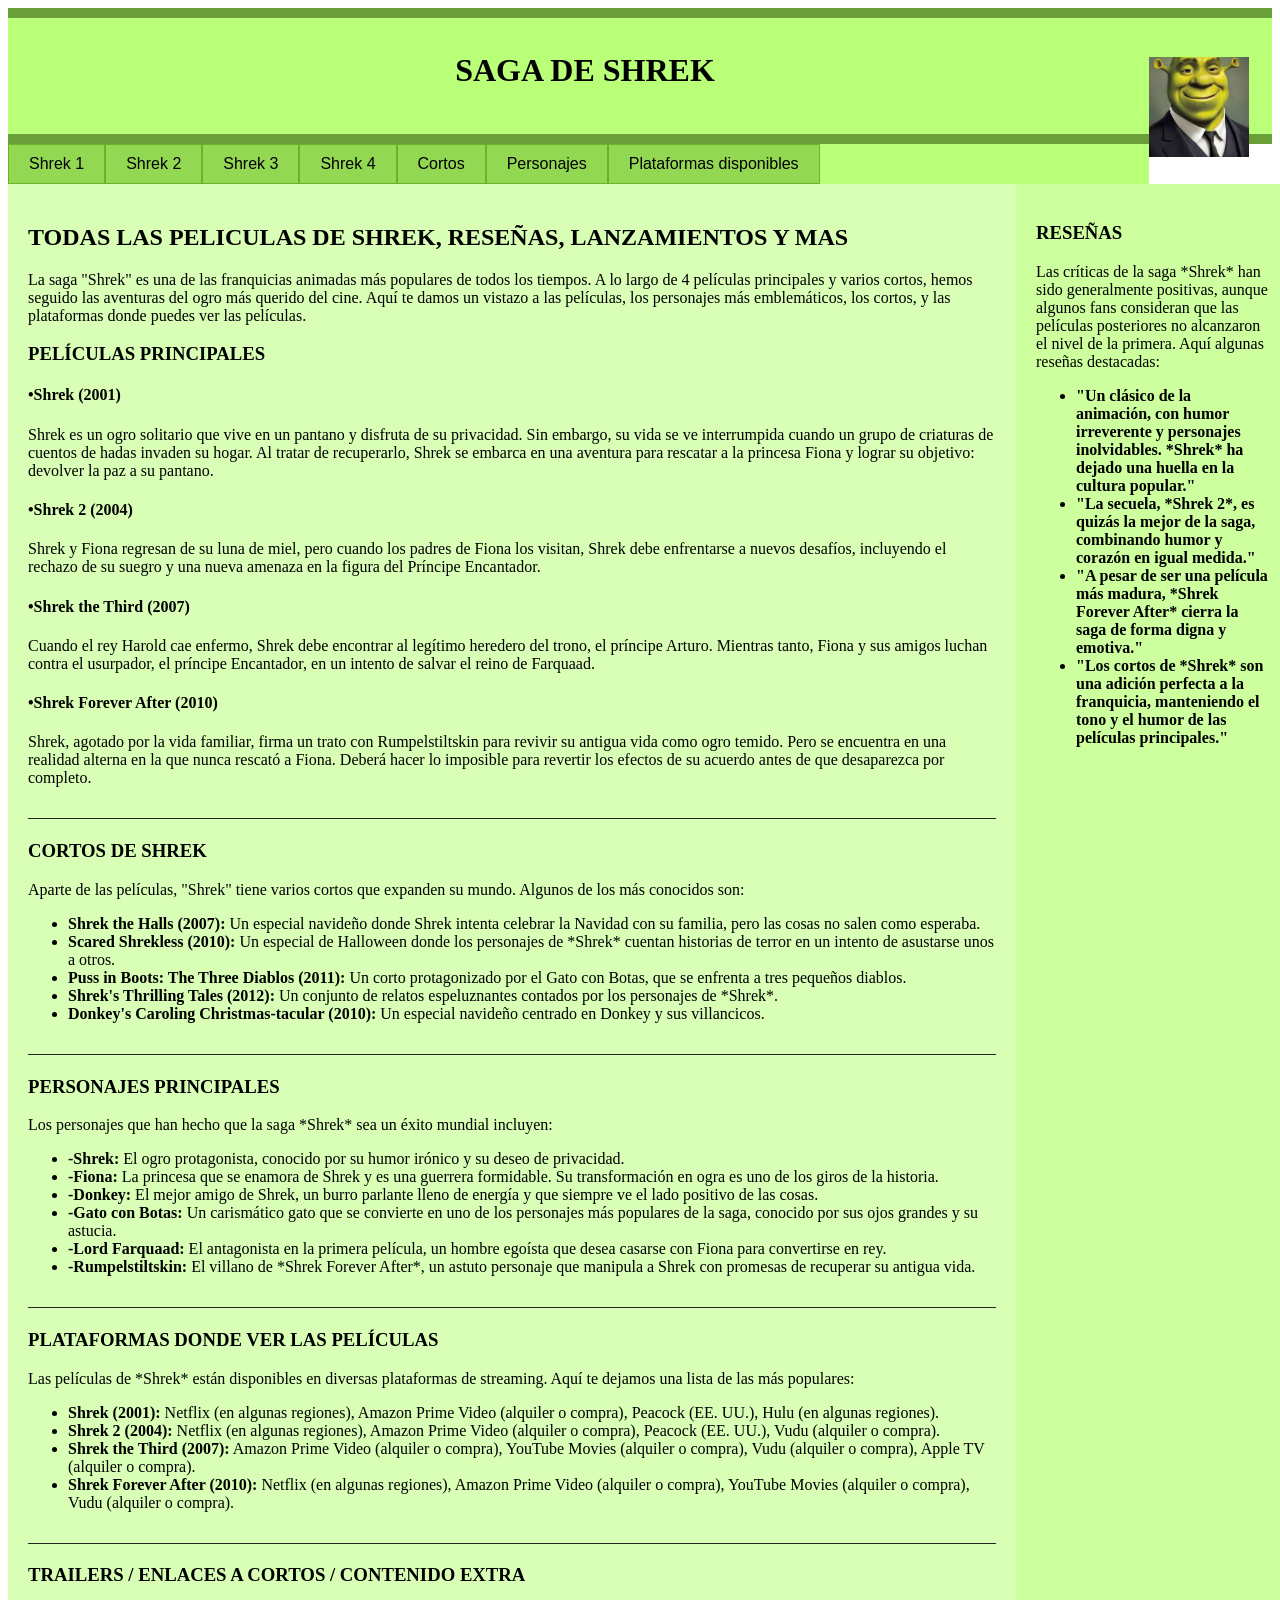
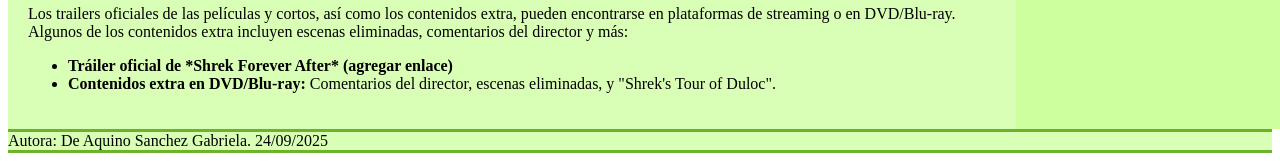
<file: docs/index.html>
<!doctype html>
<html lang="es">
    <head>
        <title> PROYECTO PAGINA WEB </title>
        <meta charset="UTF-8">
        <link rel="stylesheet" href="miestilo.css">
    </head>
    <body>
        <header>
            <p>
                <h1> SAGA DE SHREK
                    <img src = "img/SHERK FORMAL.jpg" class = "imagen-inline"> </p>
                </h1>
            </header>
            <nav class = "navbar">
                <ul>
                    <li><button class = "btn-nav"><a href="shrek1.html" class="color_letra"> Shrek 1 </a></button></li>
                    <li><button class = "btn-nav"><a href="shrek2.html" class="color_letra"> Shrek 2 </a></button></li>
                    <li><button class = "btn-nav"><a href="shrek3.html" class="color_letra"> Shrek 3 </a></button></li>
                    <li><button class = "btn-nav"><a href="shrek4.html" class="color_letra"> Shrek 4 </a></button></li>
                    <li><button class = "btn-nav"><a href="cortos.html" class="color_letra"> Cortos </a></button></li>
                    <li><button class = "btn-nav"><a href="personajes.html" class="color_letra"> Personajes </a></button></li>
                    <li><button class = "btn-nav"><a href="plataformas_disponibles.html" class="color_letra"> Plataformas disponibles </a></button></li>
                </ul>
            </nav>
            <div class="contenedor">
                <article class="articulo"> <h2> TODAS LAS PELICULAS DE SHREK, RESEÑAS, LANZAMIENTOS Y MAS </h2>
                    <p>La saga "Shrek" es una de las franquicias animadas más populares de todos los tiempos. A lo largo de 
                        4 películas principales y varios cortos, hemos seguido las aventuras del ogro más querido del cine. 
                        Aquí te damos un vistazo a las películas, los personajes más emblemáticos, los cortos, y las plataformas 
                        donde puedes ver las películas.</p>

                    <h3>PELÍCULAS PRINCIPALES</h3>
                    <h4>&#8226;Shrek (2001)</h4>
                    <p>Shrek es un ogro solitario que vive en un pantano y disfruta de su privacidad. Sin embargo, su vida se ve 
                        interrumpida cuando un grupo de criaturas de cuentos de hadas invaden su hogar. Al tratar de recuperarlo, 
                        Shrek se embarca en una aventura para rescatar a la princesa Fiona y lograr su objetivo: devolver la paz 
                        a su pantano.</p>
    
                    <h4>&#8226;Shrek 2 (2004)</h4>
                    <p>Shrek y Fiona regresan de su luna de miel, pero cuando los padres de Fiona los visitan, Shrek debe enfrentarse 
                        a nuevos desafíos, incluyendo el rechazo de su suegro y una nueva amenaza en la figura del Príncipe Encantador.</p>
    
                    <h4>&#8226;Shrek the Third (2007)</h4>
                    <p>Cuando el rey Harold cae enfermo, Shrek debe encontrar al legítimo heredero del trono, el príncipe Arturo. Mientras tanto, 
                        Fiona y sus amigos luchan contra el usurpador, el príncipe Encantador, en un intento de salvar el reino de Farquaad.</p>
    
                    <h4>&#8226;Shrek Forever After (2010)</h4>
                    <p>Shrek, agotado por la vida familiar, firma un trato con Rumpelstiltskin para revivir su antigua vida como ogro temido. 
                        Pero se encuentra en una realidad alterna en la que nunca rescató a Fiona. Deberá hacer lo imposible para revertir los 
                        efectos de su acuerdo antes de que desaparezca por completo.</p>
                        
                    <p>_________________________________________________________________________________________________________________________</p>

                    <h3>CORTOS DE SHREK</h3>
                    <p>Aparte de las películas, "Shrek" tiene varios cortos que expanden su mundo. Algunos de los más conocidos son:</p>
                    <ul>
                        <li><strong>Shrek the Halls (2007):</strong> Un especial navideño donde Shrek intenta celebrar la Navidad con su familia, pero las cosas no salen como esperaba.</li>
                        <li><strong>Scared Shrekless (2010):</strong> Un especial de Halloween donde los personajes de *Shrek* cuentan historias de terror en un intento de asustarse unos a otros.</li>
                        <li><strong>Puss in Boots: The Three Diablos (2011):</strong> Un corto protagonizado por el Gato con Botas, que se enfrenta a tres pequeños diablos.</li>
                        <li><strong>Shrek's Thrilling Tales (2012):</strong> Un conjunto de relatos espeluznantes contados por los personajes de *Shrek*.</li>
                        <li><strong>Donkey's Caroling Christmas-tacular (2010):</strong> Un especial navideño centrado en Donkey y sus villancicos.</li>
                    </ul>

                    <p>_________________________________________________________________________________________________________________________</p>

                    <h3>PERSONAJES PRINCIPALES</h3>
                    <p>Los personajes que han hecho que la saga *Shrek* sea un éxito mundial incluyen:</p>
                    <ul>
                        <li><strong>-Shrek:</strong> El ogro protagonista, conocido por su humor irónico y su deseo de privacidad.</li>
                        <li><strong>-Fiona:</strong> La princesa que se enamora de Shrek y es una guerrera formidable. Su transformación en ogra es uno de los giros de la historia.</li>
                        <li><strong>-Donkey:</strong> El mejor amigo de Shrek, un burro parlante lleno de energía y que siempre ve el lado positivo de las cosas.</li>
                        <li><strong>-Gato con Botas:</strong> Un carismático gato que se convierte en uno de los personajes más populares de la saga, conocido por sus ojos grandes y su astucia.</li>
                        <li><strong>-Lord Farquaad:</strong> El antagonista en la primera película, un hombre egoísta que desea casarse con Fiona para convertirse en rey.</li>
                        <li><strong>-Rumpelstiltskin:</strong> El villano de *Shrek Forever After*, un astuto personaje que manipula a Shrek con promesas de recuperar su antigua vida.</li>
                    </ul>

                    <p>_________________________________________________________________________________________________________________________</p>

                    <h3>PLATAFORMAS DONDE VER LAS PELÍCULAS</h3>
                    <p>Las películas de *Shrek* están disponibles en diversas plataformas de streaming. Aquí te dejamos una lista de las más populares:</p>
                    <ul>
                        <li><strong>Shrek (2001):</strong> Netflix (en algunas regiones), Amazon Prime Video (alquiler o compra), Peacock (EE. UU.), Hulu (en algunas regiones).</li>
                        <li><strong>Shrek 2 (2004):</strong> Netflix (en algunas regiones), Amazon Prime Video (alquiler o compra), Peacock (EE. UU.), Vudu (alquiler o compra).</li>
                        <li><strong>Shrek the Third (2007):</strong> Amazon Prime Video (alquiler o compra), YouTube Movies (alquiler o compra), Vudu (alquiler o compra), Apple TV (alquiler o compra).</li>
                        <li><strong>Shrek Forever After (2010):</strong> Netflix (en algunas regiones), Amazon Prime Video (alquiler o compra), YouTube Movies (alquiler o compra), Vudu (alquiler o compra).</li>
                    </ul>

                    <p>_________________________________________________________________________________________________________________________</p>

                    <h3>TRAILERS / ENLACES A CORTOS / CONTENIDO EXTRA</h3>
                    <p>Los trailers oficiales de las películas y cortos, así como los contenidos extra, pueden encontrarse en plataformas de streaming o en DVD/Blu-ray. Algunos de los 
                        contenidos extra incluyen escenas eliminadas, comentarios del director y más:</p>
                    <ul>
                        <li><strong>Tráiler oficial de *Shrek Forever After* (agregar enlace)</strong></li>
                        <li><strong>Contenidos extra en DVD/Blu-ray:</strong> Comentarios del director, escenas eliminadas, y "Shrek's Tour of Duloc".</li>
                    </ul>
    
                    

                </article>
                <aside class="propaganda">
                    <h3>RESEÑAS</h3>
                    <p>Las críticas de la saga *Shrek* han sido generalmente positivas, aunque algunos fans consideran que las películas posteriores no alcanzaron el nivel de la primera. Aquí algunas reseñas destacadas:</p>
                    <ul>
                        <li><strong>"Un clásico de la animación, con humor irreverente y personajes inolvidables. *Shrek* ha dejado una huella en la cultura popular."</strong></li>
                        <li><strong>"La secuela, *Shrek 2*, es quizás la mejor de la saga, combinando humor y corazón en igual medida."</strong></li>
                        <li><strong>"A pesar de ser una película más madura, *Shrek Forever After* cierra la saga de forma digna y emotiva."</strong></li>
                        <li><strong>"Los cortos de *Shrek* son una adición perfecta a la franquicia, manteniendo el tono y el humor de las películas principales."</strong></li>
                    </ul>
                </aside>
            </div>
            <footer class="pie"> Autora: De Aquino Sanchez Gabriela. 24/09/2025 </footer>
    </body>
</html>
</file>
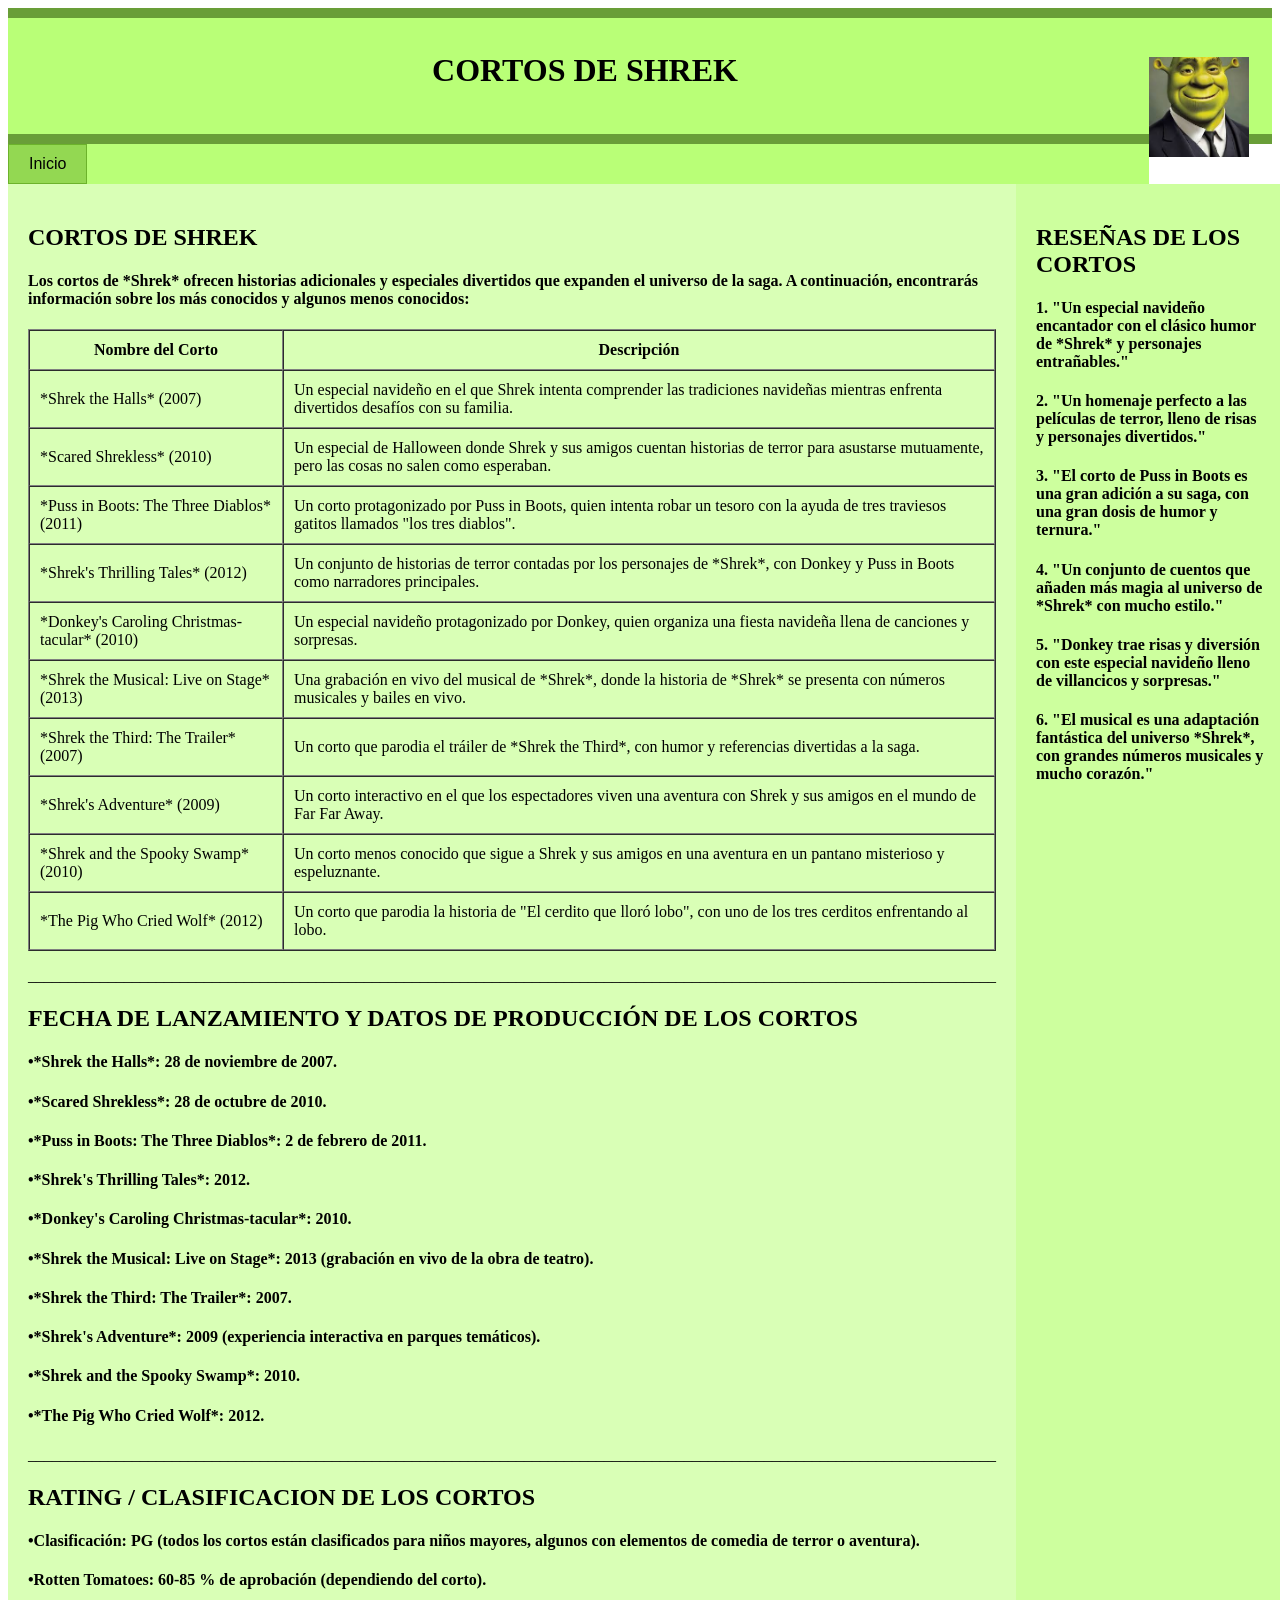
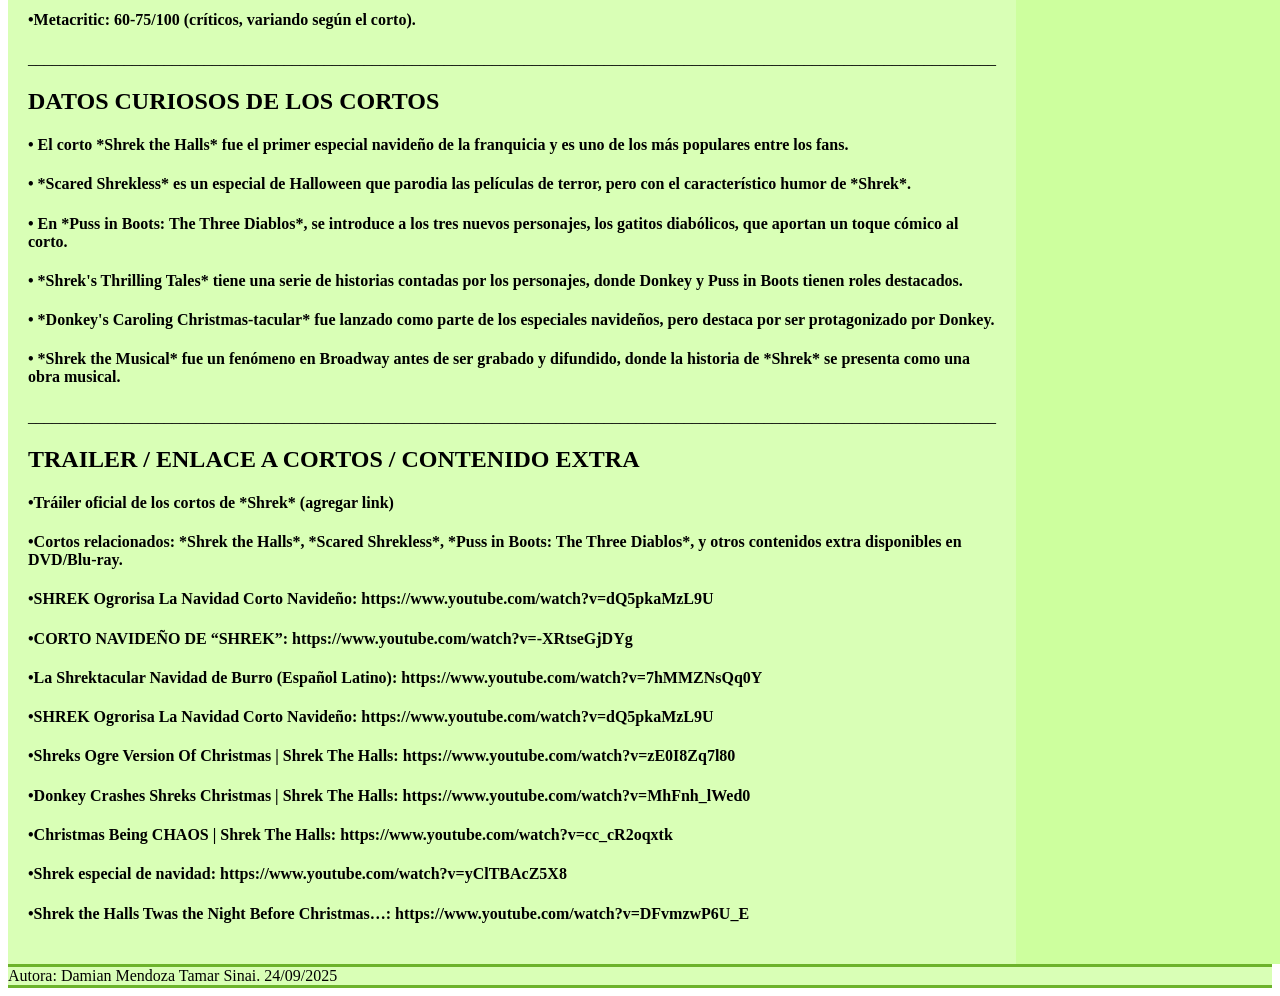
<file: docs/cortos.html>
<!doctype html>
<html lang="es">
    <head>
        <title> CORTOS </title>
        <meta charset="UTF-8">
        <link rel="stylesheet" href="miestilo.css">
    </head>
    <body>
        <header>
            <p>
                <h1> CORTOS DE SHREK
                    <img src = "img/SHERK FORMAL.jpg" class = "imagen-inline"> </p>
                </h1>
            </header>
            <nav class = "navbar">
                <ul>
                    <li><button class = "btn-nav"><a href="index.html" class="color_letra"> Inicio </a></button></li>
                </ul>
            </nav>
            <div class="contenedor">
                <article class="articulo"> <h2> CORTOS DE SHREK </h2>

                    <p><h4>Los cortos de *Shrek* ofrecen historias adicionales y especiales divertidos que expanden el universo de la saga. 
                        A continuación, encontrarás información sobre los más conocidos y algunos menos conocidos:</h4></p>

                        <table border="1" cellpadding="10" cellspacing="0">
                            <thead>
                                <tr>
                                    <th>Nombre del Corto</th>
                                    <th>Descripción</th>
                                </tr>
                            </thead>
                            <tbody>
                                <tr>
                                    <td>*Shrek the Halls* (2007)</td>
                                    <td>Un especial navideño en el que Shrek intenta comprender las tradiciones navideñas mientras enfrenta divertidos desafíos con su familia.</td>
                                </tr>
                                <tr>
                                    <td>*Scared Shrekless* (2010)</td>
                                    <td>Un especial de Halloween donde Shrek y sus amigos cuentan historias de terror para asustarse mutuamente, pero las cosas no salen como esperaban.</td>
                                </tr>
                                <tr>
                                    <td>*Puss in Boots: The Three Diablos* (2011)</td>
                                    <td>Un corto protagonizado por Puss in Boots, quien intenta robar un tesoro con la ayuda de tres traviesos gatitos llamados "los tres diablos".</td>
                                </tr>
                                <tr>
                                    <td>*Shrek's Thrilling Tales* (2012)</td>
                                    <td>Un conjunto de historias de terror contadas por los personajes de *Shrek*, con Donkey y Puss in Boots como narradores principales.</td>
                                </tr>
                                <tr>
                                    <td>*Donkey's Caroling Christmas-tacular* (2010)</td>
                                    <td>Un especial navideño protagonizado por Donkey, quien organiza una fiesta navideña llena de canciones y sorpresas.</td>
                                </tr>
                                <tr>
                                    <td>*Shrek the Musical: Live on Stage* (2013)</td>
                                    <td>Una grabación en vivo del musical de *Shrek*, donde la historia de *Shrek* se presenta con números musicales y bailes en vivo.</td>
                                </tr>
                                <tr>
                                    <td>*Shrek the Third: The Trailer* (2007)</td>
                                    <td>Un corto que parodia el tráiler de *Shrek the Third*, con humor y referencias divertidas a la saga.</td>
                                </tr>
                                <tr>
                                    <td>*Shrek's Adventure* (2009)</td>
                                    <td>Un corto interactivo en el que los espectadores viven una aventura con Shrek y sus amigos en el mundo de Far Far Away.</td>
                                </tr>
                                <tr>
                                    <td>*Shrek and the Spooky Swamp* (2010)</td>
                                    <td>Un corto menos conocido que sigue a Shrek y sus amigos en una aventura en un pantano misterioso y espeluznante.</td>
                                </tr>
                                <tr>
                                    <td>*The Pig Who Cried Wolf* (2012)</td>
                                    <td>Un corto que parodia la historia de "El cerdito que lloró lobo", con uno de los tres cerditos enfrentando al lobo.</td>
                                </tr>
                            </tbody>
                        </table>                        
                    
                    <p>_________________________________________________________________________________________________________________________</p>

                    <p><h2>FECHA DE LANZAMIENTO Y DATOS DE PRODUCCIÓN DE LOS CORTOS</h2></p>
                    <p><h4>&#8226;*Shrek the Halls*: 28 de noviembre de 2007.</h4></p>
                    <p><h4>&#8226;*Scared Shrekless*: 28 de octubre de 2010.</h4></p>
                    <p><h4>&#8226;*Puss in Boots: The Three Diablos*: 2 de febrero de 2011.</h4></p>
                    <p><h4>&#8226;*Shrek's Thrilling Tales*: 2012.</h4></p>
                    <p><h4>&#8226;*Donkey's Caroling Christmas-tacular*: 2010.</h4></p>
                    <p><h4>&#8226;*Shrek the Musical: Live on Stage*: 2013 (grabación en vivo de la obra de teatro).</h4></p>
                    <p><h4>&#8226;*Shrek the Third: The Trailer*: 2007.</h4></p>
                    <p><h4>&#8226;*Shrek's Adventure*: 2009 (experiencia interactiva en parques temáticos).</h4></p>
                    <p><h4>&#8226;*Shrek and the Spooky Swamp*: 2010.</h4></p>
                    <p><h4>&#8226;*The Pig Who Cried Wolf*: 2012.</h4></p>

                    <p>_________________________________________________________________________________________________________________________</p>


                    <p><h2>RATING / CLASIFICACION DE LOS CORTOS</h2></p>
                    <p><h4>&#8226;Clasificación: PG (todos los cortos están clasificados para niños mayores, algunos con elementos de 
                        comedia de terror o aventura).</h4></p>
                    <p><h4>&#8226;Rotten Tomatoes: 60-85 % de aprobación (dependiendo del corto).</h4></p>
                    <p><h4>&#8226;Metacritic: 60-75/100 (críticos, variando según el corto).</h4></p>                   

                    <p>_________________________________________________________________________________________________________________________</p>

                    <p><h2>DATOS CURIOSOS DE LOS CORTOS</h2></p>
                    <p><h4>&#8226; El corto *Shrek the Halls* fue el primer especial navideño de la franquicia y es uno de los más populares entre los fans.</h4></p>
                    <p><h4>&#8226; *Scared Shrekless* es un especial de Halloween que parodia las películas de terror, pero con el característico humor de *Shrek*.</h4></p>
                    <p><h4>&#8226; En *Puss in Boots: The Three Diablos*, se introduce a los tres nuevos personajes, los gatitos diabólicos, que aportan un toque cómico al corto.</h4></p>
                    <p><h4>&#8226; *Shrek's Thrilling Tales* tiene una serie de historias contadas por los personajes, donde Donkey y Puss in Boots tienen roles destacados.</h4></p>
                    <p><h4>&#8226; *Donkey's Caroling Christmas-tacular* fue lanzado como parte de los especiales navideños, pero destaca por ser protagonizado por Donkey.</h4></p>
                    <p><h4>&#8226; *Shrek the Musical* fue un fenómeno en Broadway antes de ser grabado y difundido, donde la historia de *Shrek* se presenta como una obra musical.</h4></p>

                    <p>_________________________________________________________________________________________________________________________</p>
                    
                    <p><h2>TRAILER / ENLACE A CORTOS / CONTENIDO EXTRA</h2></p>
                    <p><h4>&#8226;Tráiler oficial de los cortos de *Shrek* (agregar link)</h4></p>
                    <p><h4>&#8226;Cortos relacionados: *Shrek the Halls*, *Scared Shrekless*, *Puss in Boots: The Three Diablos*, y otros 
                        contenidos extra disponibles en DVD/Blu-ray.</h4></p>
                    <p><h4>&#8226;SHREK Ogrorisa La Navidad Corto Navideño: https://www.youtube.com/watch?v=dQ5pkaMzL9U</h4></p>
                    <p><h4>&#8226;CORTO NAVIDEÑO DE “SHREK”: https://www.youtube.com/watch?v=-XRtseGjDYg</h4></p>
                    <p><h4>&#8226;La Shrektacular Navidad de Burro (Español Latino): https://www.youtube.com/watch?v=7hMMZNsQq0Y</h4></p>
                    <p><h4>&#8226;SHREK Ogrorisa La Navidad Corto Navideño: https://www.youtube.com/watch?v=dQ5pkaMzL9U</h4></p>
                    <p><h4>&#8226;Shreks Ogre Version Of Christmas | Shrek The Halls: https://www.youtube.com/watch?v=zE0I8Zq7l80</h4></p>
                    <p><h4>&#8226;Donkey Crashes Shreks Christmas | Shrek The Halls: https://www.youtube.com/watch?v=MhFnh_lWed0</h4></p>
                    <p><h4>&#8226;Christmas Being CHAOS | Shrek The Halls: https://www.youtube.com/watch?v=cc_cR2oqxtk</h4></p>
                    <p><h4>&#8226;Shrek especial de navidad: https://www.youtube.com/watch?v=yClTBAcZ5X8</h4></p>
                    <p><h4>&#8226;Shrek the Halls Twas the Night Before Christmas…: https://www.youtube.com/watch?v=DFvmzwP6U_E</h4></p>


                </article>
                <aside class="propaganda">
                    <h2> RESEÑAS DE LOS CORTOS </h2>
                    <p><h4>1. "Un especial navideño encantador con el clásico humor de *Shrek* y personajes entrañables."</h4></p>
                    <p><h4>2. "Un homenaje perfecto a las películas de terror, lleno de risas y personajes divertidos."</h4></p>
                    <p><h4>3. "El corto de Puss in Boots es una gran adición a su saga, con una gran dosis de humor y ternura."</h4></p>
                    <p><h4>4. "Un conjunto de cuentos que añaden más magia al universo de *Shrek* con mucho estilo."</h4></p>
                    <p><h4>5. "Donkey trae risas y diversión con este especial navideño lleno de villancicos y sorpresas."</h4></p>
                    <p><h4>6. "El musical es una adaptación fantástica del universo *Shrek*, con grandes números musicales y mucho corazón."</h4></p>
                </aside>
            </div>
            <footer class="pie"> Autora: Damian Mendoza Tamar Sinai. 24/09/2025 </footer>
    </body>

</html>
</file>
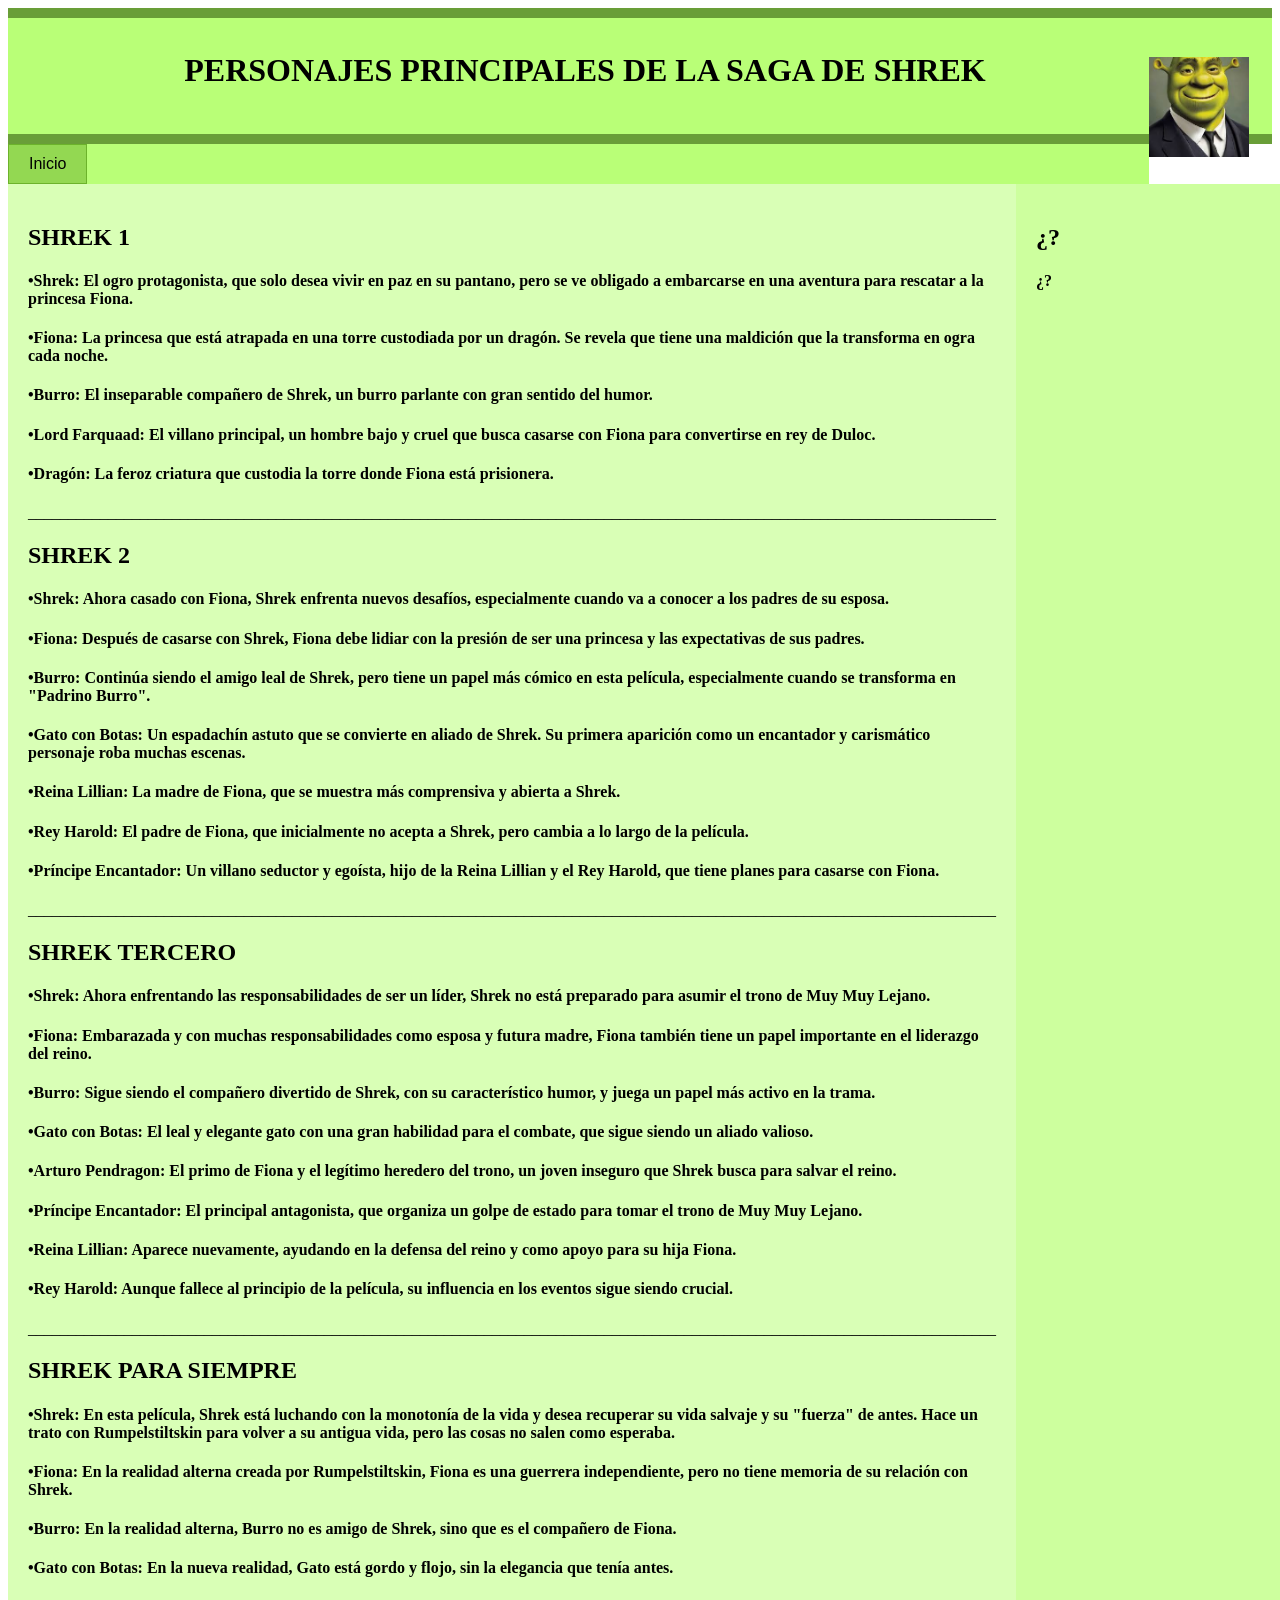
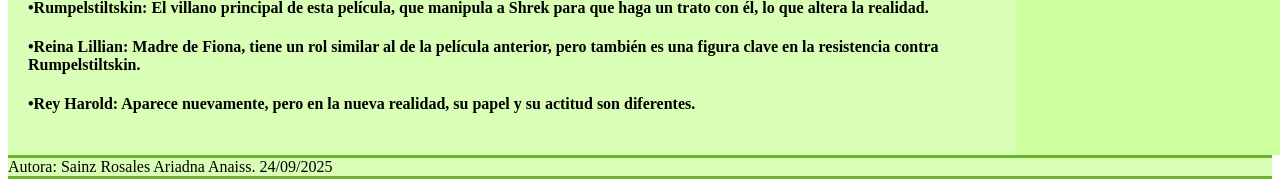
<file: docs/personajes.html>
<!doctype html>
<html lang="es">
    <head>
        <title> PERSONAJES </title>
        <meta charset="UTF-8">
        <link rel="stylesheet" href="miestilo.css">
    </head>
    <body>
        <header>
            <p>
                <h1> PERSONAJES PRINCIPALES DE LA SAGA DE SHREK
                    <img src = "img/SHERK FORMAL.jpg" class = "imagen-inline"> </p>
                </h1>
            </header>
            <nav class = "navbar">
                <ul>
                    <li><button class = "btn-nav"><a href="index.html" class="color_letra"> Inicio </a></button></li>
                </ul>
            </nav>
            <div class="contenedor">
                <article class="articulo"> <h2> SHREK 1 </h2>

                    <p><h4>&#8226;Shrek: El ogro protagonista, que solo desea vivir en paz en su pantano, pero se ve obligado a embarcarse 
                        en una aventura para rescatar a la princesa Fiona.</h4></p>
                    <p><h4>&#8226;Fiona: La princesa que está atrapada en una torre custodiada por un dragón. Se revela que tiene una 
                        maldición que la transforma en ogra cada noche.</h4></p>
                    <p><h4>&#8226;Burro: El inseparable compañero de Shrek, un burro parlante con gran sentido del humor.</h4></p>
                    <p><h4>&#8226;Lord Farquaad: El villano principal, un hombre bajo y cruel que busca casarse con Fiona para convertirse 
                        en rey de Duloc.</h4></p>
                    <p><h4>&#8226;Dragón: La feroz criatura que custodia la torre donde Fiona está prisionera.</h4></p>

                    <p>_________________________________________________________________________________________________________________________</p>


                    <p><h2>SHREK 2</h2></p>
                    <p><h4>&#8226;Shrek: Ahora casado con Fiona, Shrek enfrenta nuevos desafíos, especialmente cuando va a conocer a los 
                        padres de su esposa.</h4></p>
                    <p><h4>&#8226;Fiona: Después de casarse con Shrek, Fiona debe lidiar con la presión de ser una princesa y las expectativas 
                        de sus padres.</h4></p>
                    <p><h4>&#8226;Burro: Continúa siendo el amigo leal de Shrek, pero tiene un papel más cómico en esta película, especialmente 
                        cuando se transforma en "Padrino Burro".</h4></p>
                    <p><h4>&#8226;Gato con Botas: Un espadachín astuto que se convierte en aliado de Shrek. Su primera aparición como un encantador 
                        y carismático personaje roba muchas escenas.</h4></p>
                    <p><h4>&#8226;Reina Lillian: La madre de Fiona, que se muestra más comprensiva y abierta a Shrek.</h4></p>
                    <p><h4>&#8226;Rey Harold: El padre de Fiona, que inicialmente no acepta a Shrek, pero cambia a lo largo de la película.</h4></p>
                    <p><h4>&#8226;Príncipe Encantador: Un villano seductor y egoísta, hijo de la Reina Lillian y el Rey Harold, que tiene planes 
                        para casarse con Fiona.</h4></p>

                    <p>_________________________________________________________________________________________________________________________</p>

                    <p><h2>SHREK TERCERO</h2></p>
                    <p><h4>&#8226;Shrek: Ahora enfrentando las responsabilidades de ser un líder, Shrek no está preparado para asumir el trono 
                        de Muy Muy Lejano.</h4></p>
                    <p><h4>&#8226;Fiona: Embarazada y con muchas responsabilidades como esposa y futura madre, Fiona también tiene un papel 
                        importante en el liderazgo del reino.</h4></p>
                    <p><h4>&#8226;Burro: Sigue siendo el compañero divertido de Shrek, con su característico humor, y juega un papel más activo 
                        en la trama.</h4></p>
                    <p><h4>&#8226;Gato con Botas: El leal y elegante gato con una gran habilidad para el combate, que sigue siendo un aliado 
                        valioso.</h4></p>
                    <p><h4>&#8226;Arturo Pendragon: El primo de Fiona y el legítimo heredero del trono, un joven inseguro que Shrek busca para salvar 
                        el reino.</h4></p>
                    <p><h4>&#8226;Príncipe Encantador: El principal antagonista, que organiza un golpe de estado para tomar el trono de 
                        Muy Muy Lejano.</h4></p>
                    <p><h4>&#8226;Reina Lillian: Aparece nuevamente, ayudando en la defensa del reino y como apoyo para su hija Fiona.</h4></p>
                    <p><h4>&#8226;Rey Harold: Aunque fallece al principio de la película, su influencia en los eventos sigue siendo crucial.</h4></p>

                    <p>_________________________________________________________________________________________________________________________</p>
                    
                    <p><h2>SHREK PARA SIEMPRE </h2></p>
                    <p><h4>&#8226;Shrek: En esta película, Shrek está luchando con la monotonía de la vida y desea recuperar su vida salvaje y su "fuerza" 
                        de antes. Hace un trato con Rumpelstiltskin para volver a su antigua vida, pero las cosas no salen como esperaba.</h4></p>
                    <p><h4>&#8226;Fiona: En la realidad alterna creada por Rumpelstiltskin, Fiona es una guerrera independiente, pero no tiene memoria de 
                        su relación con Shrek.</h4></p>
                    <p><h4>&#8226;Burro: En la realidad alterna, Burro no es amigo de Shrek, sino que es el compañero de Fiona.</h4></p>
                    <p><h4>&#8226;Gato con Botas: En la nueva realidad, Gato está gordo y flojo, sin la elegancia que tenía antes.</h4></p>
                    <p><h4>&#8226;Rumpelstiltskin: El villano principal de esta película, que manipula a Shrek para que haga un trato con él, lo que 
                        altera la realidad.</h4></p>
                    <p><h4>&#8226;Reina Lillian: Madre de Fiona, tiene un rol similar al de la película anterior, pero también es una figura clave en la 
                        resistencia contra Rumpelstiltskin.</h4></p>
                    <p><h4>&#8226;Rey Harold: Aparece nuevamente, pero en la nueva realidad, su papel y su actitud son diferentes.</h4></p>


                </article>
                <aside class="propaganda">
                    <h2> ¿? </h2>
                    <p><h4>¿?</h4></p>
                </aside>
            </div>
            <footer class="pie"> Autora: Sainz Rosales Ariadna Anaiss. 24/09/2025 </footer>
    </body>
</html>
</file>
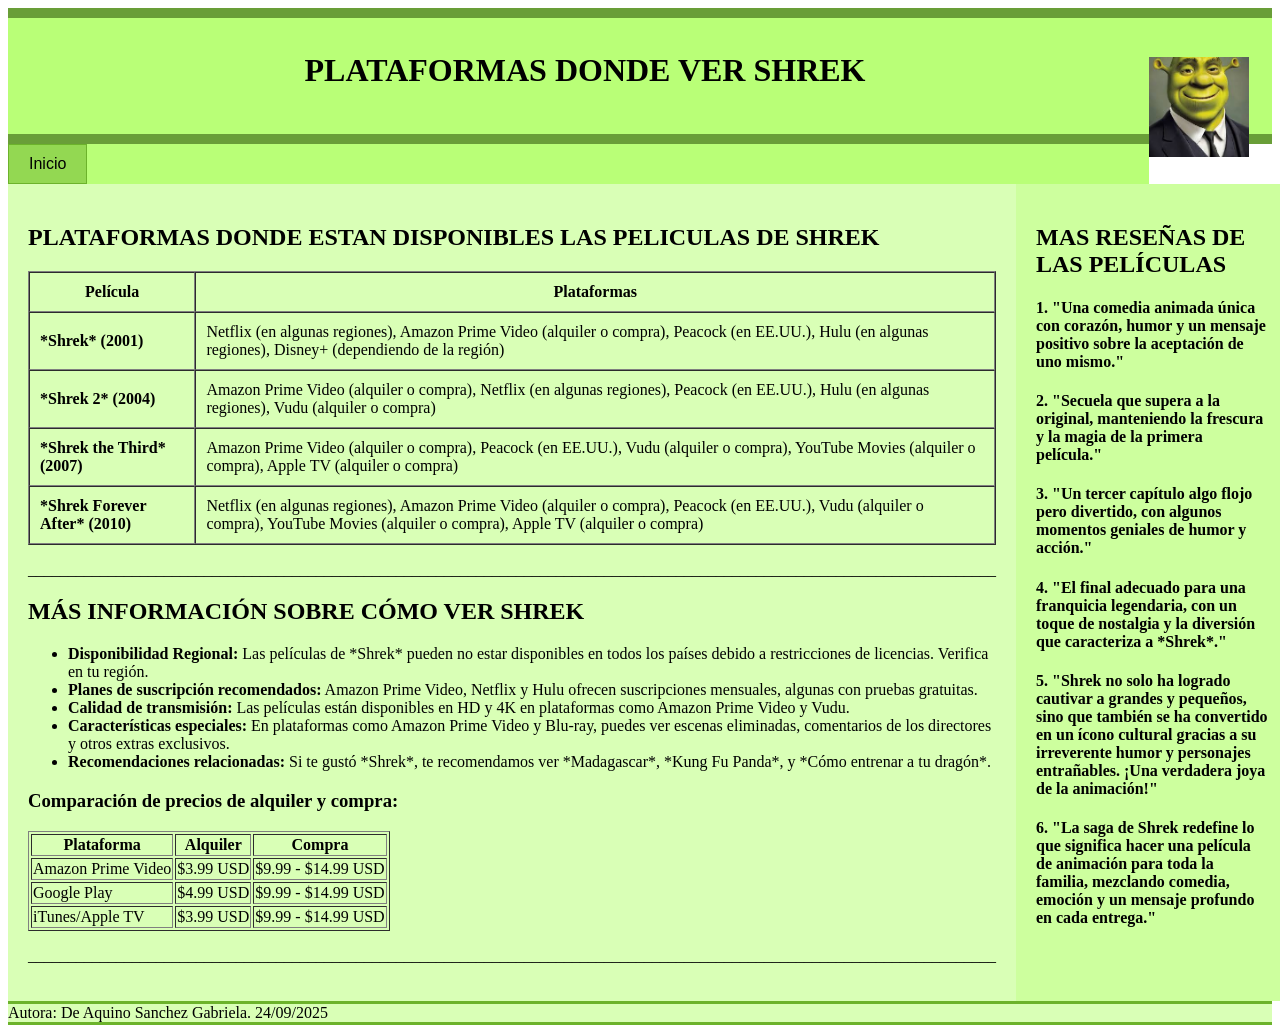
<file: docs/plataformas_disponibles.html>
<!doctype html>
<html lang="es">
    <head>
        <title> PLATAFORMAS </title>
        <meta charset="UTF-8">
        <link rel="stylesheet" href="miestilo.css">
    </head>
    <body>
        <header>
            <p>
                <h1> PLATAFORMAS DONDE VER SHREK
                    <img src = "img/SHERK FORMAL.jpg" class = "imagen-inline"> </p>
                </h1>
            </header>
            <nav class = "navbar">
                <ul>
                    <li><button class = "btn-nav"><a href="index.html" class="color_letra"> Inicio </a></button></li>
                </ul>
            </nav>
            <div class="contenedor">
                <article class="articulo"> <h2> PLATAFORMAS DONDE ESTAN DISPONIBLES LAS PELICULAS DE SHREK </h2>

                    <table border="1" cellpadding="10" cellspacing="0">
                        <thead>
                            <tr>
                                <th>Película</th>
                                <th>Plataformas</th>
                            </tr>
                        </thead>
                        <tbody>
                            <tr>
                                <td><strong>*Shrek* (2001)</strong></td>
                                <td>Netflix (en algunas regiones), Amazon Prime Video (alquiler o compra), Peacock (en EE.UU.), Hulu (en algunas regiones), 
                                    Disney+ (dependiendo de la región)</td>
                            </tr>
                            <tr>
                                <td><strong>*Shrek 2* (2004)</strong></td>
                                <td>Amazon Prime Video (alquiler o compra), Netflix (en algunas regiones), Peacock (en EE.UU.), Hulu (en algunas regiones), 
                                    Vudu (alquiler o compra)</td>
                            </tr>
                            <tr>
                                <td><strong>*Shrek the Third* (2007)</strong></td>
                                <td>Amazon Prime Video (alquiler o compra), Peacock (en EE.UU.), Vudu (alquiler o compra), YouTube Movies (alquiler o compra), 
                                    Apple TV (alquiler o compra)</td>
                            </tr>
                            <tr>
                                <td><strong>*Shrek Forever After* (2010)</strong></td>
                                <td>Netflix (en algunas regiones), Amazon Prime Video (alquiler o compra), Peacock (en EE.UU.), Vudu (alquiler o compra), 
                                    YouTube Movies (alquiler o compra), Apple TV (alquiler o compra)</td>
                            </tr>
                        </tbody>
                    </table>  

                    <p>_________________________________________________________________________________________________________________________</p>

                    <h2> MÁS INFORMACIÓN SOBRE CÓMO VER SHREK </h2>
                    <ul>
                        <li><strong>Disponibilidad Regional:</strong> Las películas de *Shrek* pueden no estar disponibles en todos los países debido a restricciones 
                            de licencias. Verifica en tu región.</li>
                        <li><strong>Planes de suscripción recomendados:</strong> Amazon Prime Video, Netflix y Hulu ofrecen suscripciones mensuales, algunas con 
                            pruebas gratuitas.</li>
                        <li><strong>Calidad de transmisión:</strong> Las películas están disponibles en HD y 4K en plataformas como Amazon Prime Video y Vudu.</li>
                        <li><strong>Características especiales:</strong> En plataformas como Amazon Prime Video y Blu-ray, puedes ver escenas eliminadas, comentarios 
                            de los directores y otros extras exclusivos.</li>
                        <li><strong>Recomendaciones relacionadas:</strong> Si te gustó *Shrek*, te recomendamos ver *Madagascar*, *Kung Fu Panda*, y *Cómo entrenar a tu dragón*.</li>
                    </ul>

                    <h3>Comparación de precios de alquiler y compra:</h3>
                    <table border="1">
                        <thead>
                            <tr>
                                <th>Plataforma</th>
                                <th>Alquiler</th>
                                <th>Compra</th>
                            </tr>
                        </thead>
                        <tbody>
                            <tr>
                                <td>Amazon Prime Video</td>
                                <td>$3.99 USD</td>
                                <td>$9.99 - $14.99 USD</td>
                            </tr>
                            <tr>
                                <td>Google Play</td>
                                <td>$4.99 USD</td>
                                <td>$9.99 - $14.99 USD</td>
                            </tr>
                            <tr>
                                <td>iTunes/Apple TV</td>
                                <td>$3.99 USD</td>
                                <td>$9.99 - $14.99 USD</td>
                            </tr>
                        </tbody>
                    </table>

                    <p>_________________________________________________________________________________________________________________________</p>

                </article>
                <aside class="propaganda">
                    <h2> MAS RESEÑAS DE LAS PELÍCULAS </h2>
                    <p><h4>1. "Una comedia animada única con corazón, humor y un mensaje positivo sobre la aceptación de uno mismo."</h4></p>
                    <p><h4>2. "Secuela que supera a la original, manteniendo la frescura y la magia de la primera película."</h4></p>
                    <p><h4>3. "Un tercer capítulo algo flojo pero divertido, con algunos momentos geniales de humor y acción."</h4></p>
                    <p><h4>4. "El final adecuado para una franquicia legendaria, con un toque de nostalgia y la diversión que caracteriza a *Shrek*."</h4></p>
                    <p><h4>5. "Shrek no solo ha logrado cautivar a grandes y pequeños, sino que también se ha convertido en un ícono cultural gracias 
                        a su irreverente humor y personajes entrañables. ¡Una verdadera joya de la animación!"</h4></p>
                    <p><h4>6. "La saga de Shrek redefine lo que significa hacer una película de animación para toda la familia, mezclando comedia, 
                        emoción y un mensaje profundo en cada entrega."</h4></p>

                </aside>
            </div>
            <footer class="pie"> Autora: De Aquino Sanchez Gabriela. 24/09/2025 </footer>
    </body>

</html>
</file>
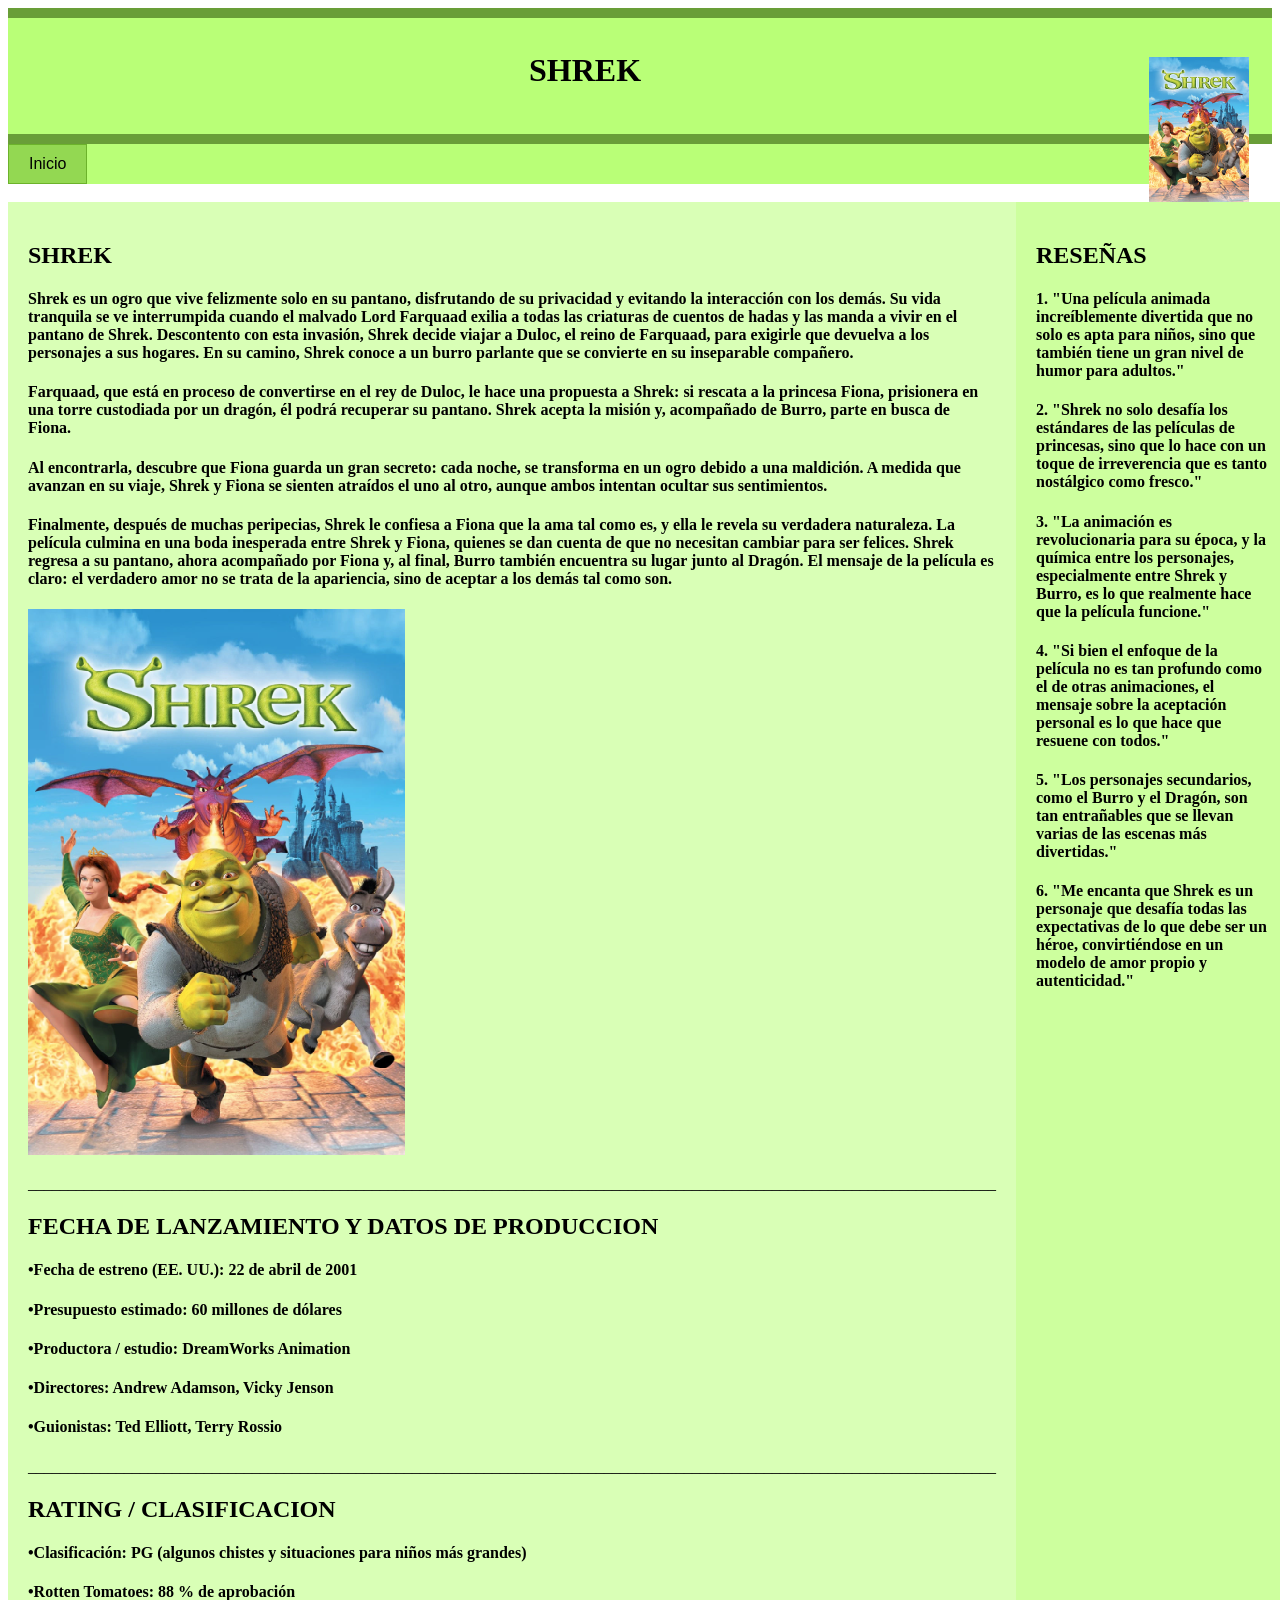
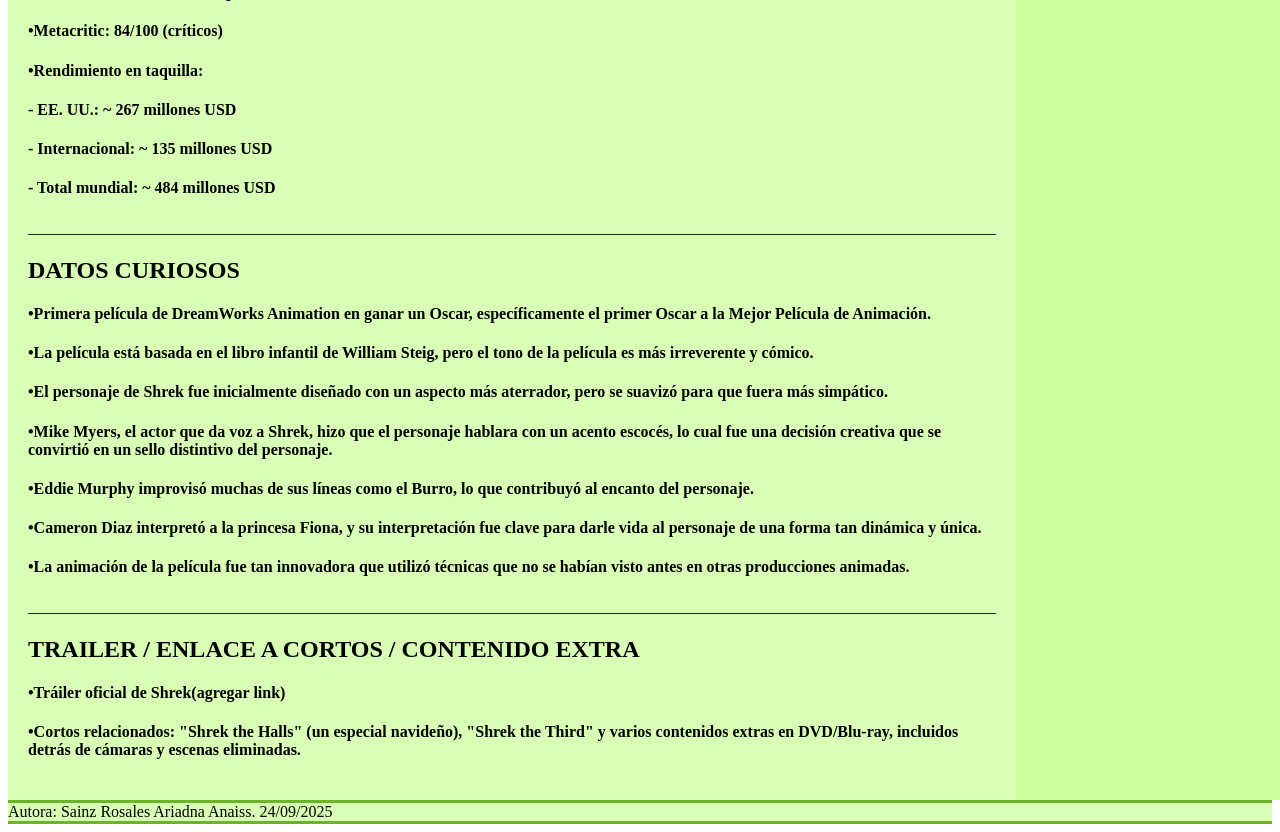
<file: docs/shrek1.html>
<!doctype html>
<html lang="es">
    <head>
        <title> SHREK1 </title>
        <meta charset="UTF-8">
        <link rel="stylesheet" href="miestilo.css">
    </head>
    <body>
        <header>
            <p>
                <h1> SHREK
                    <img src = "img/SHREK1.png" class = "imagen-inline"> </p>
                </h1>
            </header>
            <nav class = "navbar">
                <ul>
                    <li><button class = "btn-nav"><a href="index.html" class="color_letra"> Inicio </a></button></li>
                </ul>
            </nav>
            <div class="contenedor">
                <article class="articulo"> <h2> SHREK </h2>

                    <p><h4>Shrek es un ogro que vive felizmente solo en su pantano, disfrutando de su privacidad y evitando la 
                        interacción con los demás. Su vida tranquila se ve interrumpida cuando el malvado Lord Farquaad exilia 
                        a todas las criaturas de cuentos de hadas y las manda a vivir en el pantano de Shrek. Descontento con esta invasión, 
                        Shrek decide viajar a Duloc, el reino de Farquaad, para exigirle que devuelva a los personajes a sus hogares. En su camino, 
                        Shrek conoce a un burro parlante que se convierte en su inseparable compañero.</h4></p>

                    <p><h4>Farquaad, que está en proceso de convertirse en el rey de Duloc, le hace una propuesta a Shrek: si rescata 
                        a la princesa Fiona, prisionera en una torre custodiada por un dragón, él podrá recuperar su pantano. Shrek 
                        acepta la misión y, acompañado de Burro, parte en busca de Fiona.</h4></p>

                    <p><h4>Al encontrarla, descubre que Fiona guarda un gran secreto: cada noche, se transforma en un ogro debido 
                        a una maldición. A medida que avanzan en su viaje, Shrek y Fiona se sienten atraídos el uno al otro, aunque 
                        ambos intentan ocultar sus sentimientos.</h4></p>

                    <p><h4>Finalmente, después de muchas peripecias, Shrek le confiesa a Fiona que la ama tal como es, y ella le 
                        revela su verdadera naturaleza. La película culmina en una boda inesperada entre Shrek y Fiona, quienes se 
                        dan cuenta de que no necesitan cambiar para ser felices. Shrek regresa a su pantano, ahora acompañado por 
                        Fiona y, al final, Burro también encuentra su lugar junto al Dragón. El mensaje de la película es claro: el 
                        verdadero amor no se trata de la apariencia, sino de aceptar a los demás tal como son.</h4></p>

                    <div class="imagen-derecha">
                        <img src="img/SHREK1.png" alt="Shrek" class="imagen">
                    </div>
                    
                    <p>_________________________________________________________________________________________________________________________</p>

                    <p><h2>FECHA DE LANZAMIENTO Y DATOS DE PRODUCCION</h2></p>
                    <p><h4>&#8226;Fecha de estreno (EE. UU.): 22 de abril de 2001</h4></p>
                    <p><h4>&#8226;Presupuesto estimado: 60 millones de dólares</h4></p>
                    <p><h4>&#8226;Productora / estudio: DreamWorks Animation</h4></p>
                    <p><h4>&#8226;Directores: Andrew Adamson, Vicky Jenson</h4></p>
                    <p><h4>&#8226;Guionistas: Ted Elliott, Terry Rossio</h4></p>

                    <p>_________________________________________________________________________________________________________________________</p>


                    <p><h2>RATING / CLASIFICACION</h2></p>
                    <p><h4>&#8226;Clasificación: PG (algunos chistes y situaciones para niños más grandes)</h4></p>
                    <p><h4>&#8226;Rotten Tomatoes: 88 % de aprobación</h4></p>
                    <p><h4>&#8226;Metacritic: 84/100 (críticos)</h4></p>
                    <p><h4>&#8226;Rendimiento en taquilla:</h4></p>
                    <p><h4>- EE. UU.: ~ 267 millones USD</h4></p>
                    <p><h4>- Internacional: ~ 135 millones USD</h4></p>
                    <p><h4>- Total mundial: ~ 484 millones USD</h4></p>

                    <p>_________________________________________________________________________________________________________________________</p>

                    <p><h2>DATOS CURIOSOS</h2></p>
                    <p><h4>&#8226;Primera película de DreamWorks Animation en ganar un Oscar, específicamente el primer Oscar 
                        a la Mejor Película de Animación.</h4></p>
                    <p><h4>&#8226;La película está basada en el libro infantil de William Steig, pero el tono de la película es 
                        más irreverente y cómico.</h4></p>
                    <p><h4>&#8226;El personaje de Shrek fue inicialmente diseñado con un aspecto más aterrador, pero se suavizó 
                        para que fuera más simpático.</h4></p>
                    <p><h4>&#8226;Mike Myers, el actor que da voz a Shrek, hizo que el personaje hablara con un acento escocés, 
                        lo cual fue una decisión creativa que se convirtió en un sello distintivo del personaje.</h4></p>
                    <p><h4>&#8226;Eddie Murphy improvisó muchas de sus líneas como el Burro, lo que contribuyó al encanto 
                        del personaje.</h4></p>
                    <p><h4>&#8226;Cameron Diaz interpretó a la princesa Fiona, y su interpretación fue clave para darle vida 
                        al personaje de una forma tan dinámica y única.</h4></p>
                    <p><h4>&#8226;La animación de la película fue tan innovadora que utilizó técnicas que no se habían visto 
                        antes en otras producciones animadas.</h4></p>
    
                    <p>_________________________________________________________________________________________________________________________</p>
                    
                    <p><h2>TRAILER / ENLACE A CORTOS / CONTENIDO EXTRA </h2></p>
                    <p><h4>&#8226;Tráiler oficial de Shrek(agregar link)</h4></p>
                    <p><h4>&#8226;Cortos relacionados: "Shrek the Halls" (un especial navideño), "Shrek the Third" y varios contenidos extras en 
                        DVD/Blu-ray, incluidos detrás de cámaras y escenas eliminadas.</h4></p>

                </article>
                <aside class="propaganda">
                    <h2> RESEÑAS </h2>
                    <p><h4>1. "Una película animada increíblemente divertida que no solo es apta para niños, sino que también 
                        tiene un gran nivel de humor para adultos."</h4></p>
                    <p><h4>2. "Shrek no solo desafía los estándares de las películas de princesas, sino que lo hace con un 
                        toque de irreverencia que es tanto nostálgico como fresco."</h4></p>
                    <p><h4>3. "La animación es revolucionaria para su época, y la química entre los personajes, especialmente 
                        entre Shrek y Burro, es lo que realmente hace que la película funcione."</h4></p>
                    <p><h4>4. "Si bien el enfoque de la película no es tan profundo como el de otras animaciones, el mensaje 
                        sobre la aceptación personal es lo que hace que resuene con todos."</h4></p>
                    <p><h4>5. "Los personajes secundarios, como el Burro y el Dragón, son tan entrañables que se llevan varias 
                        de las escenas más divertidas."</h4></p>
                    <p><h4>6. "Me encanta que Shrek es un personaje que desafía todas las expectativas de lo que debe ser un héroe, convirtiéndose 
                        en un modelo de amor propio y autenticidad."</h4></p>
                </aside>
            </div>
            <footer class="pie"> Autora: Sainz Rosales Ariadna Anaiss. 24/09/2025 </footer>
    </body>

</html>
</file>
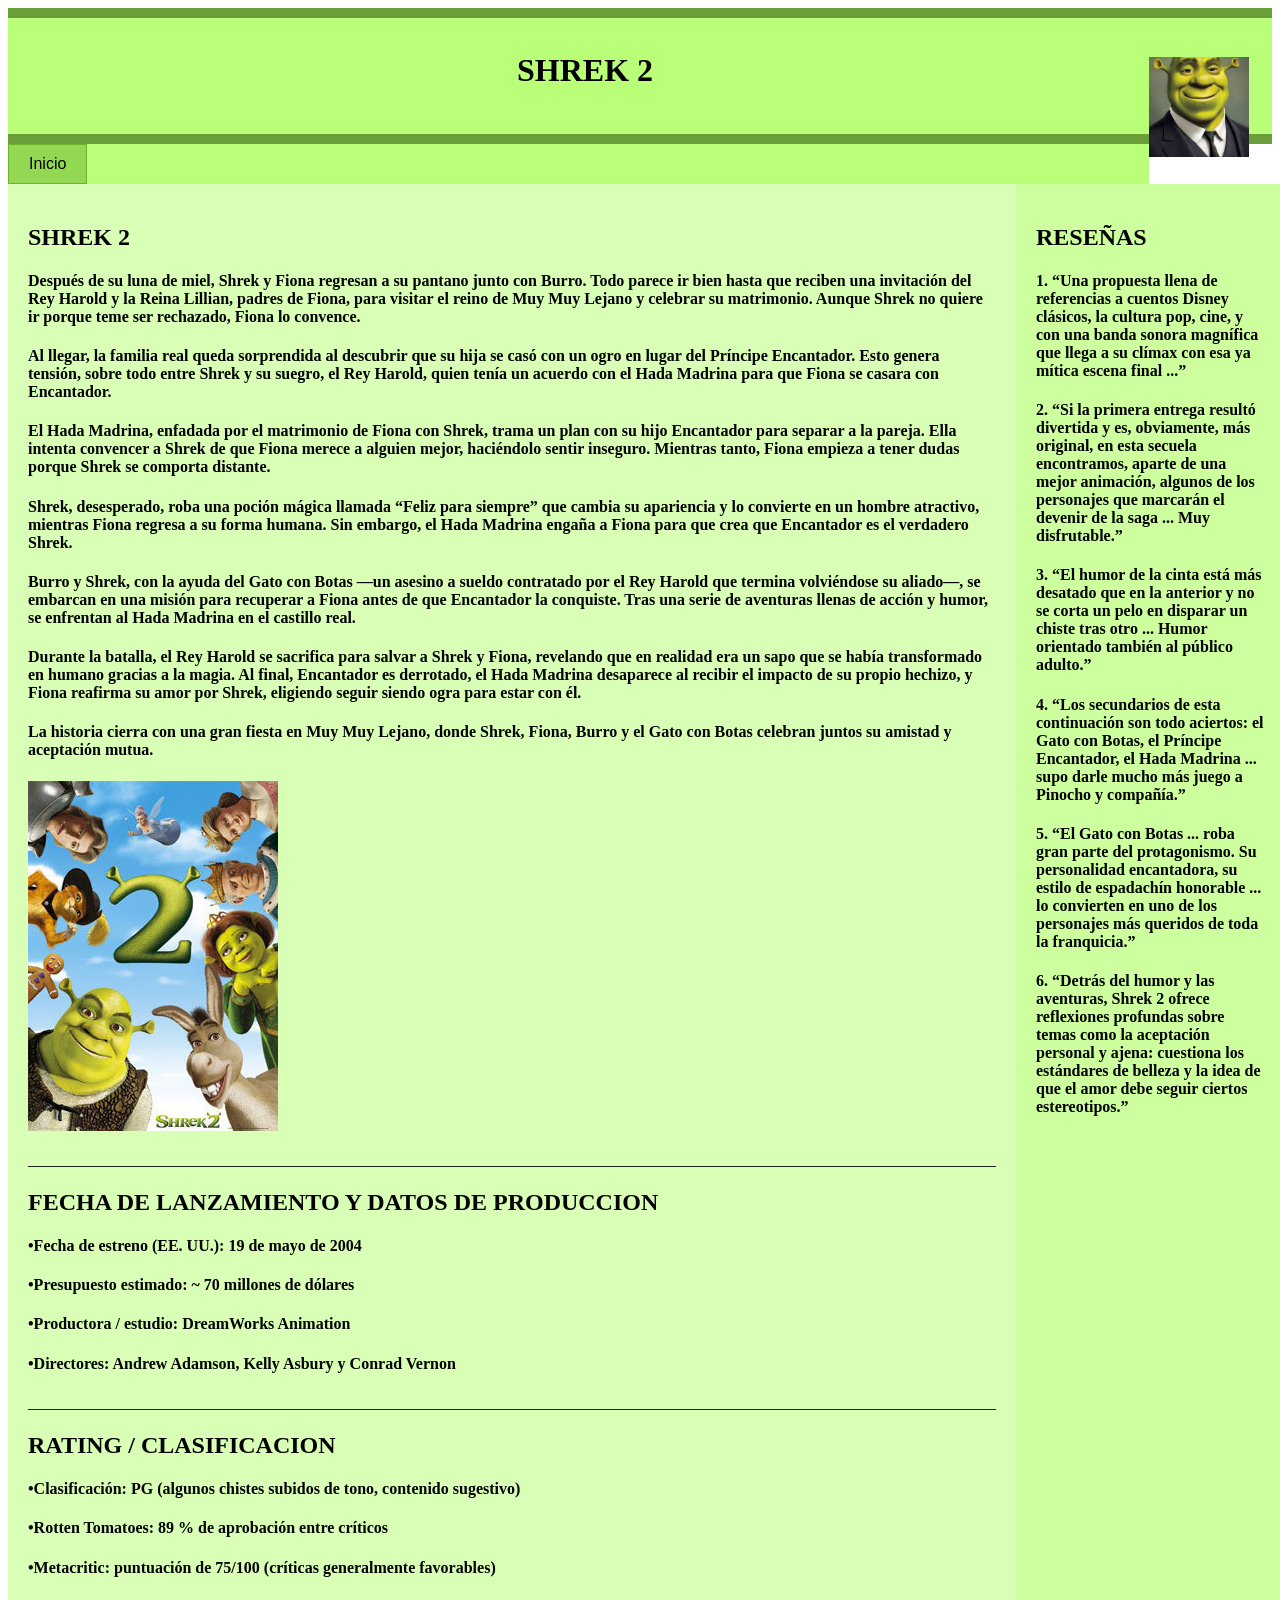
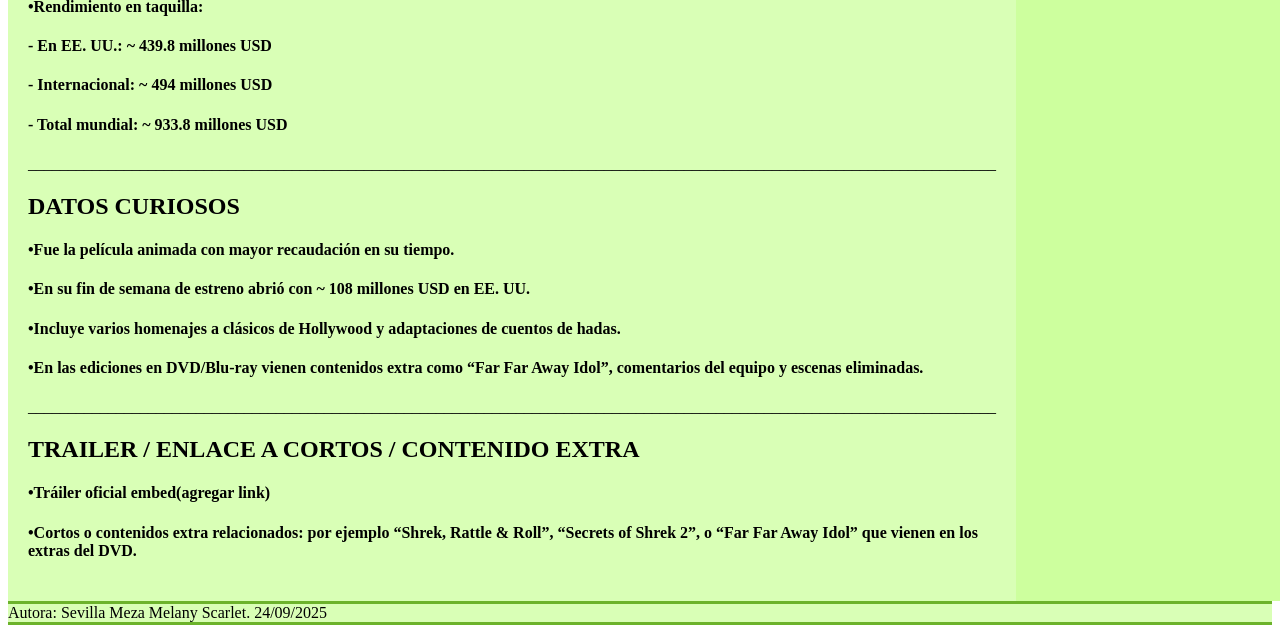
<file: docs/shrek2.html>
<!doctype html>
<html lang="es">
    <head>
        <title> SHREK2 </title>
        <meta charset="UTF-8">
        <link rel="stylesheet" href="miestilo.css">
    </head>
    <body>
        <header>
            <p>
                <h1> SHREK 2
                    <img src = "img/SHERK FORMAL.jpg" class = "imagen-inline"> </p>
                </h1>
            </header>
            <nav class = "navbar">
                <ul>
                    <li><button class = "btn-nav"><a href="index.html" class="color_letra"> Inicio </a></button></li>
                </ul>
            </nav>
            <div class="contenedor">
                <article class="articulo"> <h2> SHREK 2 </h2>

                    <p><h4>Después de su luna de miel, Shrek y Fiona regresan a su pantano junto con Burro. Todo parece ir bien
                        hasta que reciben una invitación del Rey Harold y la Reina Lillian, padres de Fiona, para visitar el reino
                        de Muy Muy Lejano y celebrar su matrimonio. Aunque Shrek no quiere ir porque teme ser rechazado,
                        Fiona lo convence.</h4></p>

                    <p><h4>Al llegar, la familia real queda sorprendida al descubrir que su hija se casó con un ogro en lugar del
                        Príncipe Encantador. Esto genera tensión, sobre todo entre Shrek y su suegro, el Rey Harold, quien tenía
                        un acuerdo con el Hada Madrina para que Fiona se casara con Encantador.</h4></p>

                    <p><h4>El Hada Madrina, enfadada por el matrimonio de Fiona con Shrek, trama un plan con su hijo Encantador
                        para separar a la pareja. Ella intenta convencer a Shrek de que Fiona merece a alguien mejor, haciéndolo
                        sentir inseguro. Mientras tanto, Fiona empieza a tener dudas porque Shrek se comporta distante. </h4></p>

                    <p><h4>Shrek, desesperado, roba una poción mágica llamada “Feliz para siempre” que cambia su apariencia y lo
                        convierte en un hombre atractivo, mientras Fiona regresa a su forma humana. Sin embargo, el Hada
                        Madrina engaña a Fiona para que crea que Encantador es el verdadero Shrek.</h4></p>

                    <p><h4>Burro y Shrek, con la ayuda del Gato con Botas —un asesino a sueldo contratado por el Rey Harold que
                        termina volviéndose su aliado—, se embarcan en una misión para recuperar a Fiona antes de que
                        Encantador la conquiste. Tras una serie de aventuras llenas de acción y humor, se enfrentan al Hada
                        Madrina en el castillo real.</h4></p>

                    <p><h4>Durante la batalla, el Rey Harold se sacrifica para salvar a Shrek y Fiona, revelando que en realidad era un
                        sapo que se había transformado en humano gracias a la magia. Al final, Encantador es derrotado, el Hada
                        Madrina desaparece al recibir el impacto de su propio hechizo, y Fiona reafirma su amor por Shrek,
                        eligiendo seguir siendo ogra para estar con él.</h4></p>
    
                    <p><h4>La historia cierra con una gran fiesta en Muy Muy Lejano, donde Shrek, Fiona, Burro y el Gato con Botas
                        celebran juntos su amistad y aceptación mutua.</h4></p>
                    
                    <div class="imagen-derecha">
                        <img src="img/shrek2.jpg" alt="Shrek" class="imagen">
                    </div>

                    <p>_________________________________________________________________________________________________________________________</p>

                    <p><h2>FECHA DE LANZAMIENTO Y DATOS DE PRODUCCION</h2></p>
                    <p><h4>&#8226;Fecha de estreno (EE. UU.): 19 de mayo de 2004</h4></p>
                    <p><h4>&#8226;Presupuesto estimado: ~ 70 millones de dólares</h4></p>
                    <p><h4>&#8226;Productora / estudio: DreamWorks Animation</h4></p>
                    <p><h4>&#8226;Directores: Andrew Adamson, Kelly Asbury y Conrad Vernon</h4></p>

                    <p>_________________________________________________________________________________________________________________________</p>


                    <p><h2>RATING / CLASIFICACION</h2></p>
                    <p><h4>&#8226;Clasificación: PG (algunos chistes subidos de tono, contenido sugestivo)</h4></p>
                    <p><h4>&#8226;Rotten Tomatoes: 89 % de aprobación entre críticos</h4></p>
                    <p><h4>&#8226;Metacritic: puntuación de 75/100 (críticas generalmente favorables)</h4></p>
                    <p><h4>&#8226;Rendimiento en taquilla:</h4></p>
                    <p><h4>- En EE. UU.: ~ 439.8 millones USD</h4></p>
                    <p><h4>- Internacional: ~ 494 millones USD</h4></p>
                    <p><h4>- Total mundial: ~ 933.8 millones USD</h4></p>

                    <p>_________________________________________________________________________________________________________________________</p>

                    <p><h2>DATOS CURIOSOS</h2></p>
                    <p><h4>&#8226;Fue la película animada con mayor recaudación en su tiempo.</h4></p>
                    <p><h4>&#8226;En su fin de semana de estreno abrió con ~ 108 millones USD en EE. UU.</h4></p>
                    <p><h4>&#8226;Incluye varios homenajes a clásicos de Hollywood y adaptaciones de cuentos de hadas.</h4></p>
                    <p><h4>&#8226;En las ediciones en DVD/Blu-ray vienen contenidos extra como “Far Far Away Idol”, comentarios
                        del equipo y escenas eliminadas.</h4></p>

                    <p>_________________________________________________________________________________________________________________________</p>
                    
                    <p><h2>TRAILER / ENLACE A CORTOS / CONTENIDO EXTRA </h2></p>
                    <p><h4>&#8226;Tráiler oficial embed(agregar link)</h4></p>
                    <p><h4>&#8226;Cortos o contenidos extra relacionados: por ejemplo “Shrek, Rattle & Roll”, “Secrets of Shrek
                        2”, o “Far Far Away Idol” que vienen en los extras del DVD.</h4></p>

                </article>
                <aside class="propaganda">
                    <h2> RESEÑAS </h2>
                    <p><h4>1. “Una propuesta llena de referencias a cuentos Disney clásicos, la cultura pop, cine, y con una
                        banda sonora magnífica que llega a su clímax con esa ya mítica escena final ...”</h4></p>
                    <p><h4>2. “Si la primera entrega resultó divertida y es, obviamente, más original, en esta secuela
                        encontramos, aparte de una mejor animación, algunos de los personajes que marcarán el devenir
                        de la saga ... Muy disfrutable.”</h4></p>
                    <p><h4>3. “El humor de la cinta está más desatado que en la anterior y no se corta un pelo en disparar un
                        chiste tras otro ... Humor orientado también al público adulto.”</h4></p>
                    <p><h4>4. “Los secundarios de esta continuación son todo aciertos: el Gato con Botas, el Príncipe
                        Encantador, el Hada Madrina ... supo darle mucho más juego a Pinocho y compañía.”</h4></p>
                    <p><h4>5. “El Gato con Botas ... roba gran parte del protagonismo. Su personalidad encantadora, su estilo de
                        espadachín honorable ... lo convierten en uno de los personajes más queridos de toda la
                        franquicia.”</h4></p>
                    <p><h4>6. “Detrás del humor y las aventuras, Shrek 2 ofrece reflexiones profundas sobre temas como la
                        aceptación personal y ajena: cuestiona los estándares de belleza y la idea de que el amor debe
                        seguir ciertos estereotipos.”</h4></p>
                </aside>
            </div>
            <footer class="pie"> Autora: Sevilla Meza Melany Scarlet. 24/09/2025 </footer>
    </body>
</html>
</file>
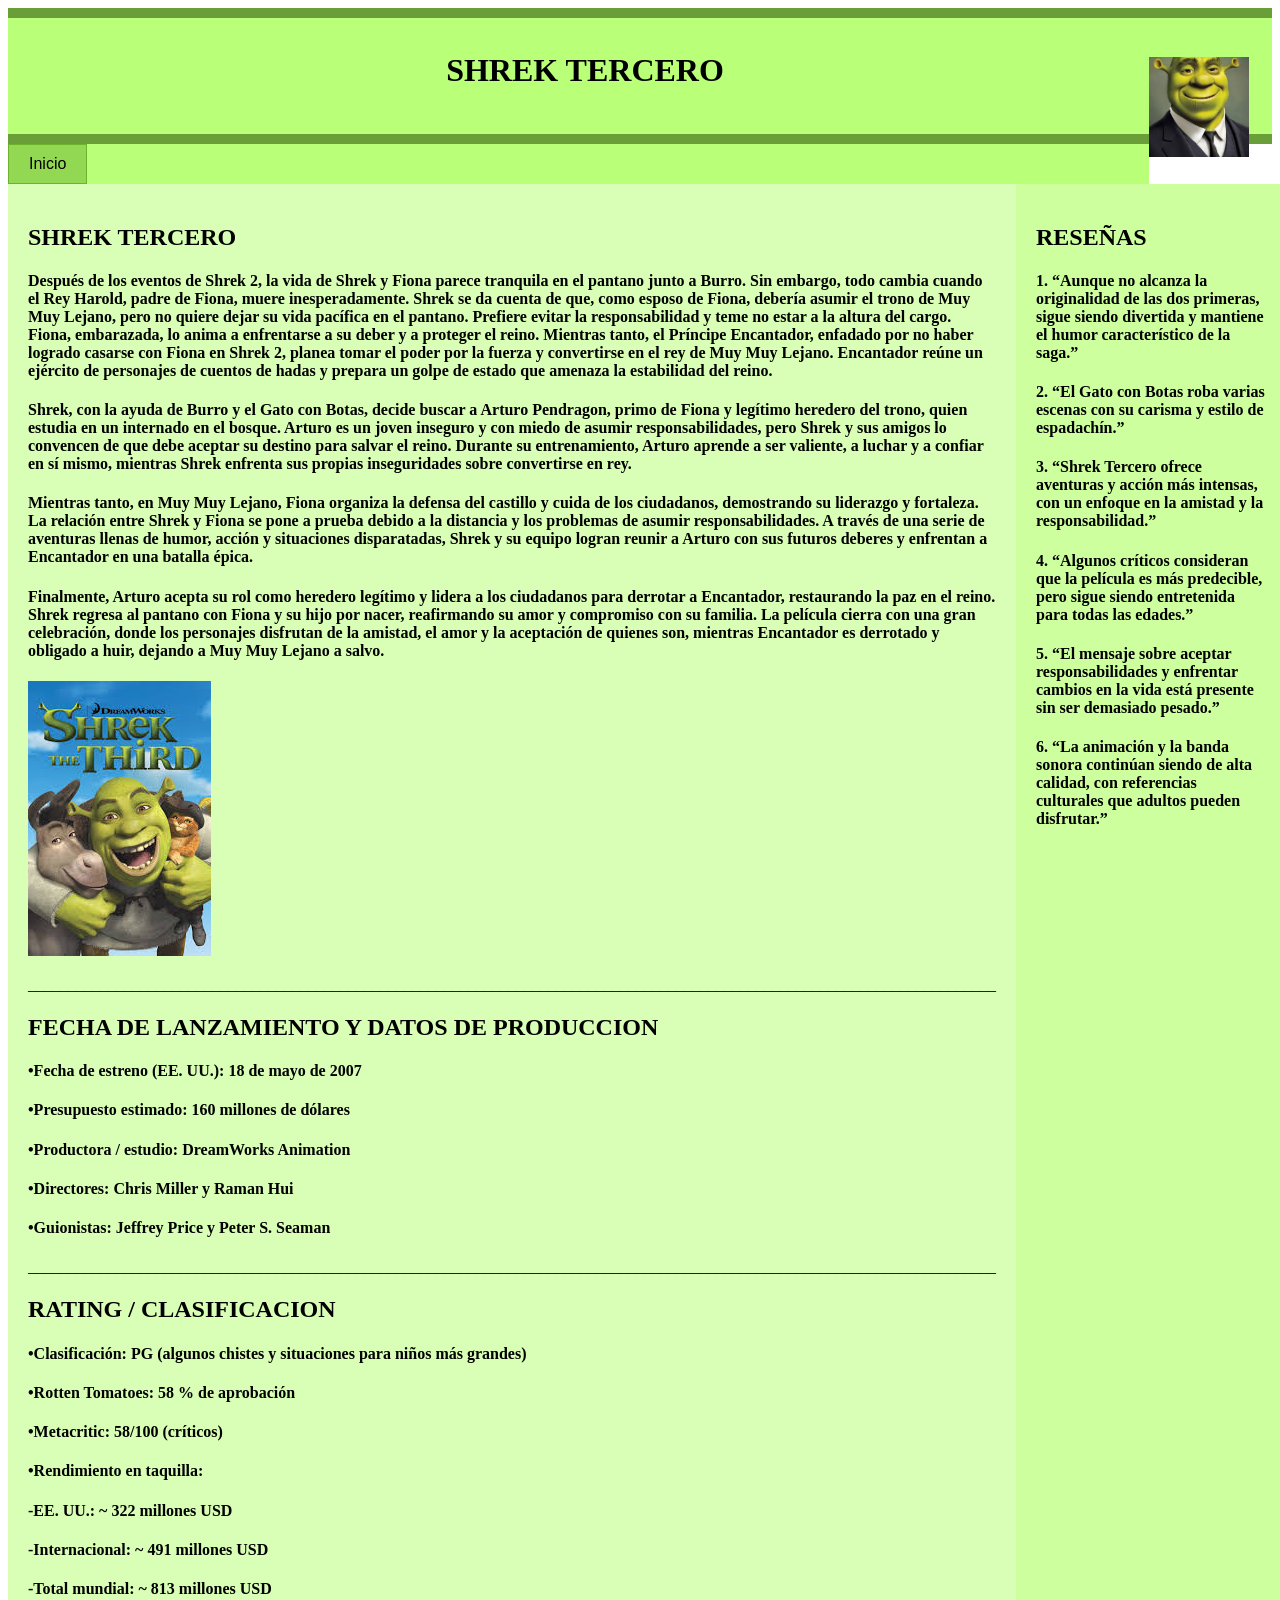
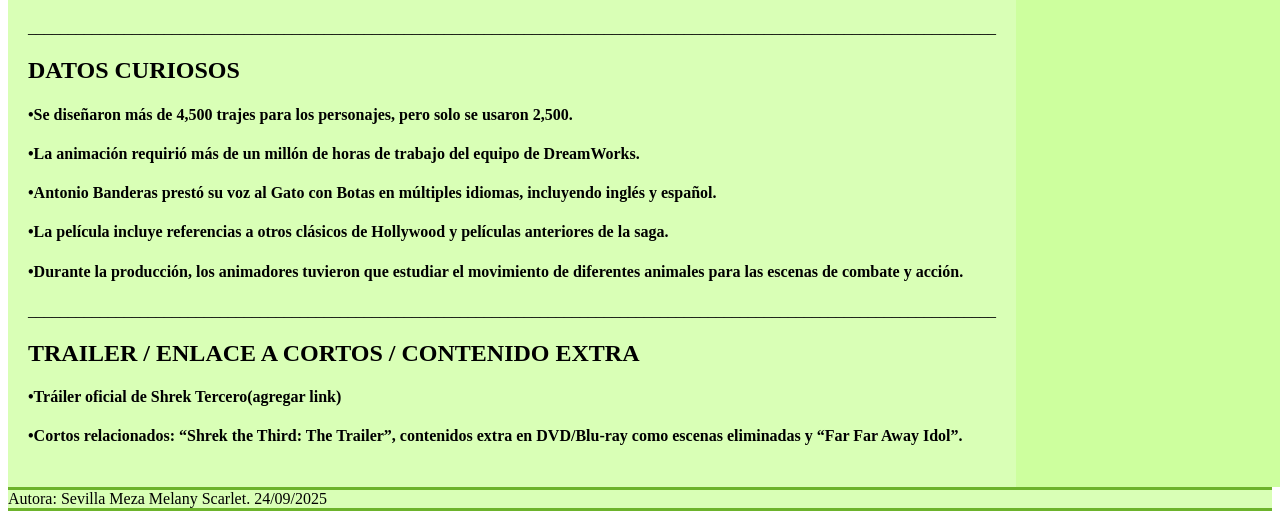
<file: docs/shrek3.html>
<!doctype html>
<html lang="es">
    <head>
        <title> SHREK3 </title>
        <meta charset="UTF-8">
        <link rel="stylesheet" href="miestilo.css">
    </head>
    <body>
        <header>
            <p>
                <h1> SHREK TERCERO
                    <img src = "img/SHERK FORMAL.jpg" class = "imagen-inline"> </p>
                </h1>
            </header>
            <nav class = "navbar">
                <ul>
                    <li><button class = "btn-nav"><a href="index.html" class="color_letra"> Inicio </a></button></li>
                </ul>
            </nav>
            <div class="contenedor">
                <article class="articulo"> <h2> SHREK TERCERO </h2>

                    <p><h4>Después de los eventos de Shrek 2, la vida de Shrek y Fiona parece tranquila en el pantano junto a Burro.
                        Sin embargo, todo cambia cuando el Rey Harold, padre de Fiona, muere inesperadamente. Shrek se da
                        cuenta de que, como esposo de Fiona, debería asumir el trono de Muy Muy Lejano, pero no quiere dejar
                        su vida pacífica en el pantano. Prefiere evitar la responsabilidad y teme no estar a la altura del cargo.
                        Fiona, embarazada, lo anima a enfrentarse a su deber y a proteger el reino. Mientras tanto, el Príncipe
                        Encantador, enfadado por no haber logrado casarse con Fiona en Shrek 2, planea tomar el poder por la
                        fuerza y convertirse en el rey de Muy Muy Lejano. Encantador reúne un ejército de personajes de cuentos
                        de hadas y prepara un golpe de estado que amenaza la estabilidad del reino.</h4></p>

                    <p><h4>Shrek, con la ayuda de Burro y el Gato con Botas, decide buscar a Arturo Pendragon, primo de Fiona y
                        legítimo heredero del trono, quien estudia en un internado en el bosque. Arturo es un joven inseguro y con
                        miedo de asumir responsabilidades, pero Shrek y sus amigos lo convencen de que debe aceptar su destino
                        para salvar el reino. Durante su entrenamiento, Arturo aprende a ser valiente, a luchar y a confiar en sí
                        mismo, mientras Shrek enfrenta sus propias inseguridades sobre convertirse en rey.</h4></p>

                    <p><h4>Mientras tanto, en Muy Muy Lejano, Fiona organiza la defensa del castillo y cuida de los ciudadanos,
                        demostrando su liderazgo y fortaleza. La relación entre Shrek y Fiona se pone a prueba debido a la
                        distancia y los problemas de asumir responsabilidades. A través de una serie de aventuras llenas de humor,
                        acción y situaciones disparatadas, Shrek y su equipo logran reunir a Arturo con sus futuros deberes y
                        enfrentan a Encantador en una batalla épica. </h4></p>

                    <p><h4>Finalmente, Arturo acepta su rol como heredero legítimo y lidera a los ciudadanos para derrotar a
                        Encantador, restaurando la paz en el reino. Shrek regresa al pantano con Fiona y su hijo por nacer,
                        reafirmando su amor y compromiso con su familia. La película cierra con una gran celebración, donde los
                        personajes disfrutan de la amistad, el amor y la aceptación de quienes son, mientras Encantador es
                        derrotado y obligado a huir, dejando a Muy Muy Lejano a salvo. </h4></p>

                    <div class="imagen-derecha">
                        <img src="img/shrek3.jpg" alt="Shrek" class="imagen">
                    </div>
    
                    <p>_________________________________________________________________________________________________________________________</p>

                    <p><h2>FECHA DE LANZAMIENTO Y DATOS DE PRODUCCION</h2></p>
                    <p><h4>&#8226;Fecha de estreno (EE. UU.): 18 de mayo de 2007</h4></p>
                    <p><h4>&#8226;Presupuesto estimado: 160 millones de dólares</h4></p>
                    <p><h4>&#8226;Productora / estudio: DreamWorks Animation</h4></p>
                    <p><h4>&#8226;Directores: Chris Miller y Raman Hui</h4></p>
                    <p><h4>&#8226;Guionistas: Jeffrey Price y Peter S. Seaman</h4></p>

                    <p>_________________________________________________________________________________________________________________________</p>


                    <p><h2>RATING / CLASIFICACION</h2></p>
                    <p><h4>&#8226;Clasificación: PG (algunos chistes y situaciones para niños más grandes)</h4></p>
                    <p><h4>&#8226;Rotten Tomatoes: 58 % de aprobación</h4></p>
                    <p><h4>&#8226;Metacritic: 58/100 (críticos)</h4></p>
                    <p><h4>&#8226;Rendimiento en taquilla:</h4></p>
                    <p><h4>-EE. UU.: ~ 322 millones USD</h4></p>
                    <p><h4>-Internacional: ~ 491 millones USD</h4></p>
                    <p><h4>-Total mundial: ~ 813 millones USD</h4></p>

                    <p>_________________________________________________________________________________________________________________________</p>

                    <p><h2>DATOS CURIOSOS</h2></p>
                    <p><h4>&#8226;Se diseñaron más de 4,500 trajes para los personajes, pero solo se usaron 2,500.</h4></p>
                    <p><h4>&#8226;La animación requirió más de un millón de horas de trabajo del equipo de DreamWorks.</h4></p>
                    <p><h4>&#8226;Antonio Banderas prestó su voz al Gato con Botas en múltiples idiomas, incluyendo inglés y
                        español.</h4></p>
                    <p><h4>&#8226;La película incluye referencias a otros clásicos de Hollywood y películas anteriores de la saga.</h4></p>
                    <p><h4>&#8226;Durante la producción, los animadores tuvieron que estudiar el movimiento de diferentes animales
                        para las escenas de combate y acción.</h4></p>

                    <p>_________________________________________________________________________________________________________________________</p>
                    
                    <p><h2>TRAILER / ENLACE A CORTOS / CONTENIDO EXTRA </h2></p>
                    <p><h4>&#8226;Tráiler oficial de Shrek Tercero(agregar link)</h4></p>
                    <p><h4>&#8226;Cortos relacionados: “Shrek the Third: The Trailer”, contenidos extra en DVD/Blu-ray como
                        escenas eliminadas y “Far Far Away Idol”.</h4></p>

                </article>
                <aside class="propaganda">
                    <h2> RESEÑAS </h2>
                    <p><h4>1. “Aunque no alcanza la originalidad de las dos primeras, sigue siendo divertida y mantiene el humor 
                        característico de la saga.”</h4></p>
                    <p><h4>2. “El Gato con Botas roba varias escenas con su carisma y estilo de espadachín.”</h4></p>
                    <p><h4>3. “Shrek Tercero ofrece aventuras y acción más intensas, con un enfoque en la amistad y la
                        responsabilidad.”</h4></p>
                    <p><h4>4. “Algunos críticos consideran que la película es más predecible, pero sigue siendo entretenida para
                        todas las edades.”</h4></p>
                    <p><h4>5. “El mensaje sobre aceptar responsabilidades y enfrentar cambios en la vida está presente sin ser
                        demasiado pesado.”</h4></p>
                    <p><h4>6. “La animación y la banda sonora continúan siendo de alta calidad, con referencias culturales 
                        que adultos pueden disfrutar.”</h4></p>
                </aside>
            </div>
            <footer class="pie"> Autora: Sevilla Meza Melany Scarlet. 24/09/2025 </footer>
    </body>
</html>
</file>
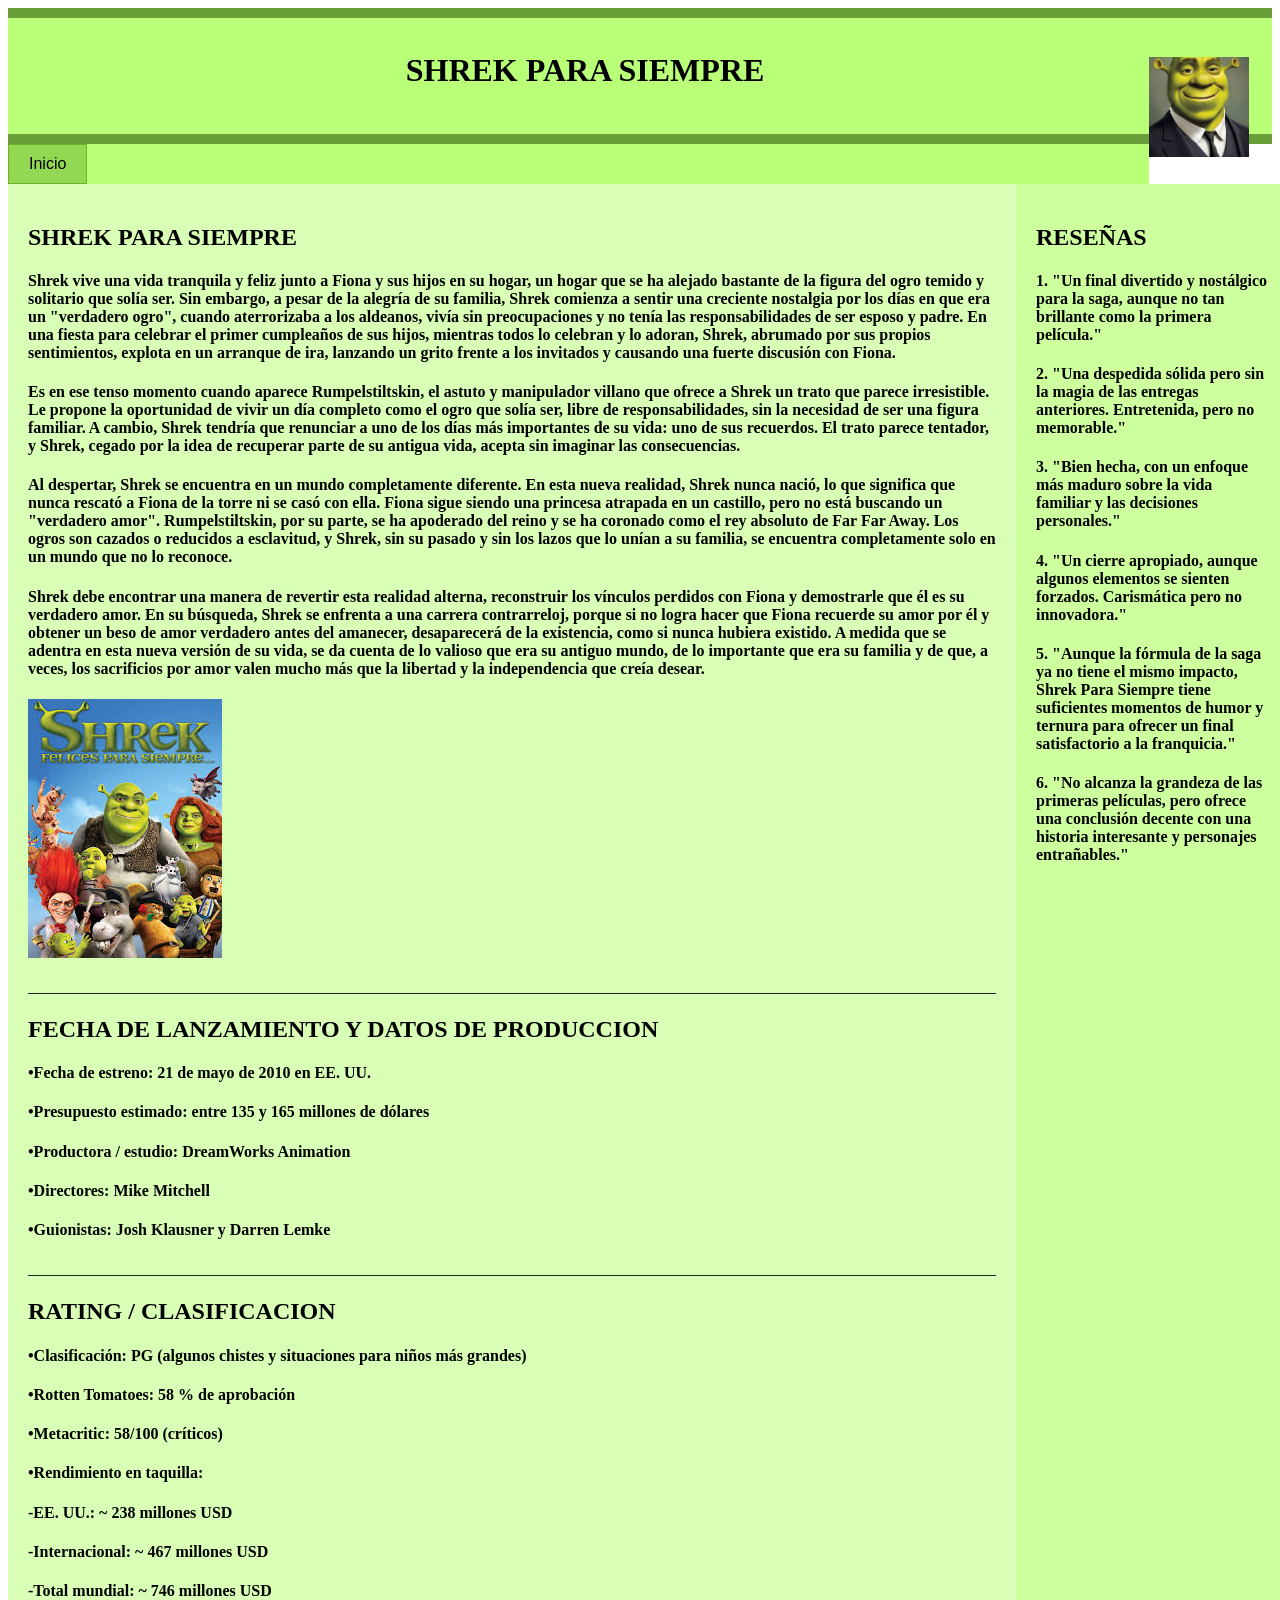
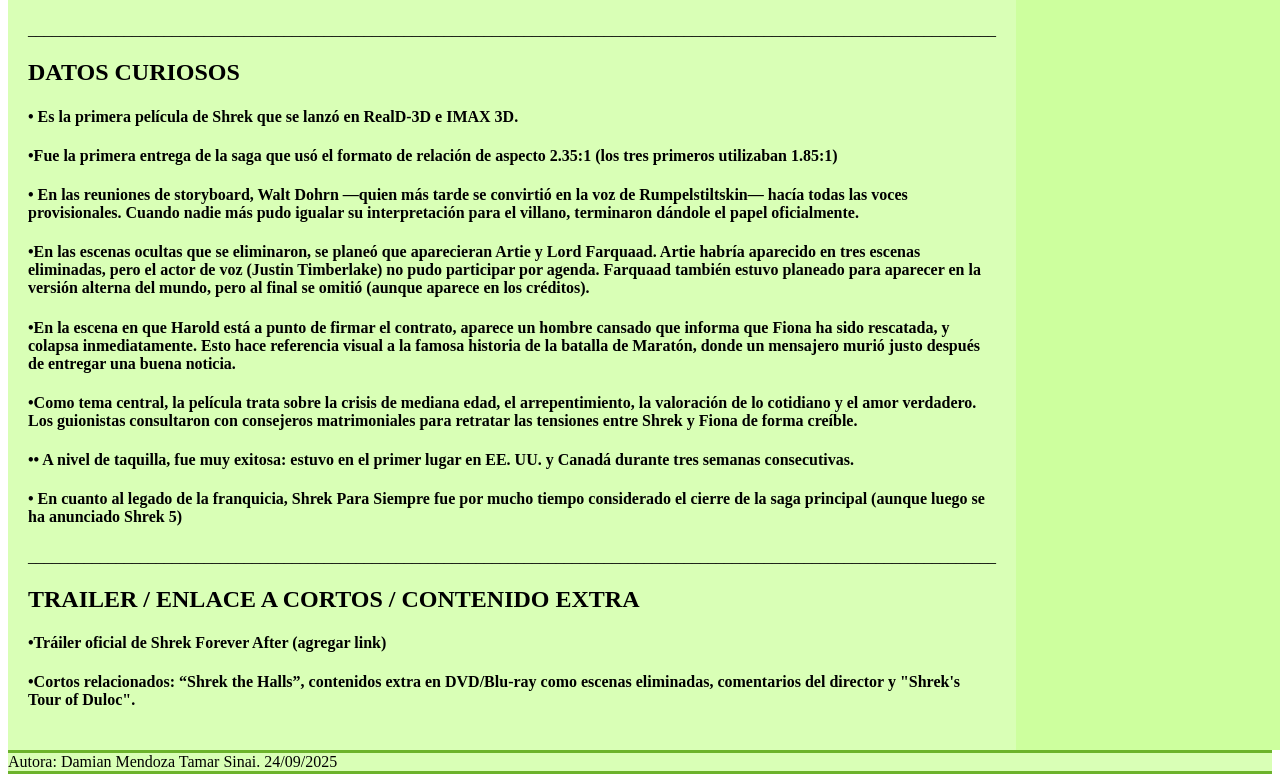
<file: docs/shrek4.html>
<!doctype html>
<html lang="es">
    <head>
        <title> SHREK4 </title>
        <meta charset="UTF-8">
        <link rel="stylesheet" href="miestilo.css">
    </head>
    <body>
        <header>
            <p>
                <h1> SHREK PARA SIEMPRE
                    <img src = "img/SHERK FORMAL.jpg" class = "imagen-inline"> </p>
                </h1>
            </header>
            <nav class = "navbar">
                <ul>
                    <li><button class = "btn-nav"><a href="index.html" class="color_letra"> Inicio </a></button></li>
                </ul>
            </nav>
            <div class="contenedor">
                <article class="articulo"> <h2> SHREK PARA SIEMPRE </h2>

                    <p><h4>Shrek vive una vida tranquila y feliz junto a Fiona y sus hijos en su hogar, un hogar que se ha alejado bastante de la 
                        figura del ogro temido y solitario que solía ser. Sin embargo, a pesar de la alegría de su familia, Shrek comienza a sentir 
                        una creciente nostalgia por los días en que era un "verdadero ogro", cuando aterrorizaba a los aldeanos, vivía sin 
                        preocupaciones y no tenía las responsabilidades de ser esposo y padre. En una fiesta para celebrar el primer cumpleaños de 
                        sus hijos, mientras todos lo celebran y lo adoran, Shrek, abrumado por sus propios sentimientos, explota en un arranque de 
                        ira, lanzando un grito frente a los invitados y causando una fuerte discusión con Fiona.</h4></p>

                    <p><h4>Es en ese tenso momento cuando aparece Rumpelstiltskin, el astuto y manipulador villano que ofrece a Shrek un trato que 
                        parece irresistible. Le propone la oportunidad de vivir un día completo como el ogro que solía ser, libre de responsabilidades, 
                        sin la necesidad de ser una figura familiar. A cambio, Shrek tendría que renunciar a uno de los días más importantes de su 
                        vida: uno de sus recuerdos. El trato parece tentador, y Shrek, cegado por la idea de recuperar parte de su antigua vida, 
                        acepta sin imaginar las consecuencias.</h4></p>

                    <p><h4>Al despertar, Shrek se encuentra en un mundo completamente diferente. En esta nueva realidad, Shrek nunca nació, lo que 
                        significa que nunca rescató a Fiona de la torre ni se casó con ella. Fiona sigue siendo una princesa atrapada en un castillo, 
                        pero no está buscando un "verdadero amor". Rumpelstiltskin, por su parte, se ha apoderado del reino y se ha coronado como el 
                        rey absoluto de Far Far Away. Los ogros son cazados o reducidos a esclavitud, y Shrek, sin su pasado y sin los lazos que lo 
                        unían a su familia, se encuentra completamente solo en un mundo que no lo reconoce.</h4></p>

                    <p><h4>Shrek debe encontrar una manera de revertir esta realidad alterna, reconstruir los vínculos perdidos con Fiona y demostrarle 
                        que él es su verdadero amor. En su búsqueda, Shrek se enfrenta a una carrera contrarreloj, porque si no logra hacer que Fiona 
                        recuerde su amor por él y obtener un beso de amor verdadero antes del amanecer, desaparecerá de la existencia, como si nunca 
                        hubiera existido. A medida que se adentra en esta nueva versión de su vida, se da cuenta de lo valioso que era su antiguo mundo, 
                        de lo importante que era su familia y de que, a veces, los sacrificios por amor valen mucho más que la libertad y la independencia 
                        que creía desear.</h4></p>

                    <div class="imagen-derecha">
                        <img src="img/shrekPS.jpg" alt="Shrek" class="imagen">
                    </div>    
                    
                    <p>_________________________________________________________________________________________________________________________</p>

                    <p><h2>FECHA DE LANZAMIENTO Y DATOS DE PRODUCCION</h2></p>
                    <p><h4>&#8226;Fecha de estreno: 21 de mayo de 2010 en EE. UU.</h4></p>
                    <p><h4>&#8226;Presupuesto estimado: entre 135 y 165 millones de dólares</h4></p>
                    <p><h4>&#8226;Productora / estudio: DreamWorks Animation</h4></p>
                    <p><h4>&#8226;Directores: Mike Mitchell</h4></p>
                    <p><h4>&#8226;Guionistas:  Josh Klausner y Darren Lemke</h4></p>

                    <p>_________________________________________________________________________________________________________________________</p>


                    <p><h2>RATING / CLASIFICACION</h2></p>
                    <p><h4>&#8226;Clasificación: PG (algunos chistes y situaciones para niños más grandes)</h4></p>
                    <p><h4>&#8226;Rotten Tomatoes: 58 % de aprobación</h4></p>
                    <p><h4>&#8226;Metacritic: 58/100 (críticos)</h4></p>
                    <p><h4>&#8226;Rendimiento en taquilla:</h4></p>
                    <p><h4>-EE. UU.: ~ 238 millones USD</h4></p>
                    <p><h4>-Internacional: ~ 467 millones USD</h4></p>
                    <p><h4>-Total mundial: ~ 746 millones USD</h4></p>                    

                    <p>_________________________________________________________________________________________________________________________</p>

                    <p><h2>DATOS CURIOSOS</h2></p>
                    <p><h4>&#8226; Es la primera película de Shrek que se lanzó en RealD-3D e IMAX 3D.</h4></p>
                    <p><h4>&#8226;Fue la primera entrega de la saga que usó el formato de relación de aspecto 
                        2.35:1 (los tres primeros utilizaban 1.85:1)</h4></p>
                    <p><h4>&#8226; En las reuniones de storyboard, Walt Dohrn —quien más tarde se convirtió en 
                        la voz de Rumpelstiltskin— hacía todas las voces provisionales. Cuando nadie más pudo 
                        igualar su interpretación para el villano, terminaron dándole el papel oficialmente.</h4></p>
                    <p><h4>&#8226;En las escenas ocultas que se eliminaron, se planeó que aparecieran Artie y 
                        Lord Farquaad. Artie habría aparecido en tres escenas eliminadas, pero el actor de voz (Justin 
                        Timberlake) no pudo participar por agenda. Farquaad también estuvo planeado para aparecer en la 
                        versión alterna del mundo, pero al final se omitió (aunque aparece en los créditos).</h4></p>
                    <p><h4>&#8226;En la escena en que Harold está a punto de firmar el contrato, aparece un hombre cansado 
                        que informa que Fiona ha sido rescatada, y colapsa inmediatamente. Esto hace referencia visual a la 
                        famosa historia de la batalla de Maratón, donde un mensajero murió justo después de entregar una 
                        buena noticia.</h4></p>
                    <p><h4>&#8226;Como tema central, la película trata sobre la crisis de mediana edad, el arrepentimiento, 
                        la valoración de lo cotidiano y el amor verdadero. Los guionistas consultaron con consejeros 
                        matrimoniales para retratar las tensiones entre Shrek y Fiona de forma creíble.</h4></p>
                    <p><h4>&#8226;• A nivel de taquilla, fue muy exitosa: estuvo en el primer lugar en EE. UU. y Canadá 
                        durante tres semanas consecutivas.</h4></p>
                    <p><h4>&#8226; En cuanto al legado de la franquicia, Shrek Para Siempre fue por mucho tiempo considerado 
                        el cierre de la saga principal (aunque luego se ha anunciado Shrek 5)</h4></p>

                    <p>_________________________________________________________________________________________________________________________</p>
                    
                    <p><h2>TRAILER / ENLACE A CORTOS / CONTENIDO EXTRA</h2></p>
                    <p><h4>&#8226;Tráiler oficial de Shrek Forever After (agregar link)</h4></p>
                    <p><h4>&#8226;Cortos relacionados: “Shrek the Halls”, contenidos extra en DVD/Blu-ray como escenas eliminadas, 
                        comentarios del director y "Shrek's Tour of Duloc".</h4></p>

                </article>
                <aside class="propaganda">
                    <h2> RESEÑAS </h2>
                    <p><h4>1. "Un final divertido y nostálgico para la saga, aunque no tan brillante como la primera película."</h4></p>
                    <p><h4>2. "Una despedida sólida pero sin la magia de las entregas anteriores. Entretenida, pero no memorable."</h4></p>
                    <p><h4>3. "Bien hecha, con un enfoque más maduro sobre la vida familiar y las decisiones personales."</h4></p>
                    <p><h4>4. "Un cierre apropiado, aunque algunos elementos se sienten forzados. Carismática pero no innovadora."</h4></p>
                    <p><h4>5. "Aunque la fórmula de la saga ya no tiene el mismo impacto, Shrek Para Siempre tiene suficientes momentos 
                        de humor y ternura para ofrecer un final satisfactorio a la franquicia."</h4></p>
                    <p><h4>6. "No alcanza la grandeza de las primeras películas, pero ofrece una conclusión decente con una historia 
                        interesante y personajes entrañables."</h4></p>
                </aside>
            </div>
            <footer class="pie"> Autora: Damian Mendoza Tamar Sinai. 24/09/2025 </footer>
    </body>

</html>
</file>
<file: docs/miestilo.css>
header{
    background-color: rgb(185, 255, 119);
    padding: 1%;
    text-align: center;
    border-top: 10px solid rgb(105, 158, 56);
    border-bottom: 10px solid rgb(105, 158, 56);
    color: black;
}

.imagen-inline{
    width: 100px;
    height: auto;
    float: right;
    display: inline;
    margin-right: 10px;
    margin-top: 5px;
}

.navbar ul{ 
    background-color: rgb(185, 255, 119);
    list-style: none;
    display: flex;
    justify-content: flex-start;
    padding: 0;
    margin: 0;
}

.btn-nav{
    background-color: rgb(147, 216, 82);
    color: black;
    border: 1px solid rgb(108, 179, 43);
    padding: 10px 20px;
    font-size: 16px;
    cursor: pointer
}

.btn-nav:hover{
    background-color: rgb(108, 179, 43);
}

.contenedor {
    display: flex;
    width: 100vw;
}

.articulo {
    background-color: rgb(217, 255, 182);
    flex: 3;
    padding: 20px;
}
.pie {
    background-color: rgb(217, 255, 182);
    border-top: 3px solid rgb(108, 179, 43);
    border-bottom: 3px solid rgb(108, 179, 43);
}

.propaganda {
    background-color: rgb(205, 255, 158);
    flex: 1;
    padding: 20px;
}

.body {
    margin: 0;
}

.color_letra{
    text-decoration: none;
    color: black;
}
</file>
